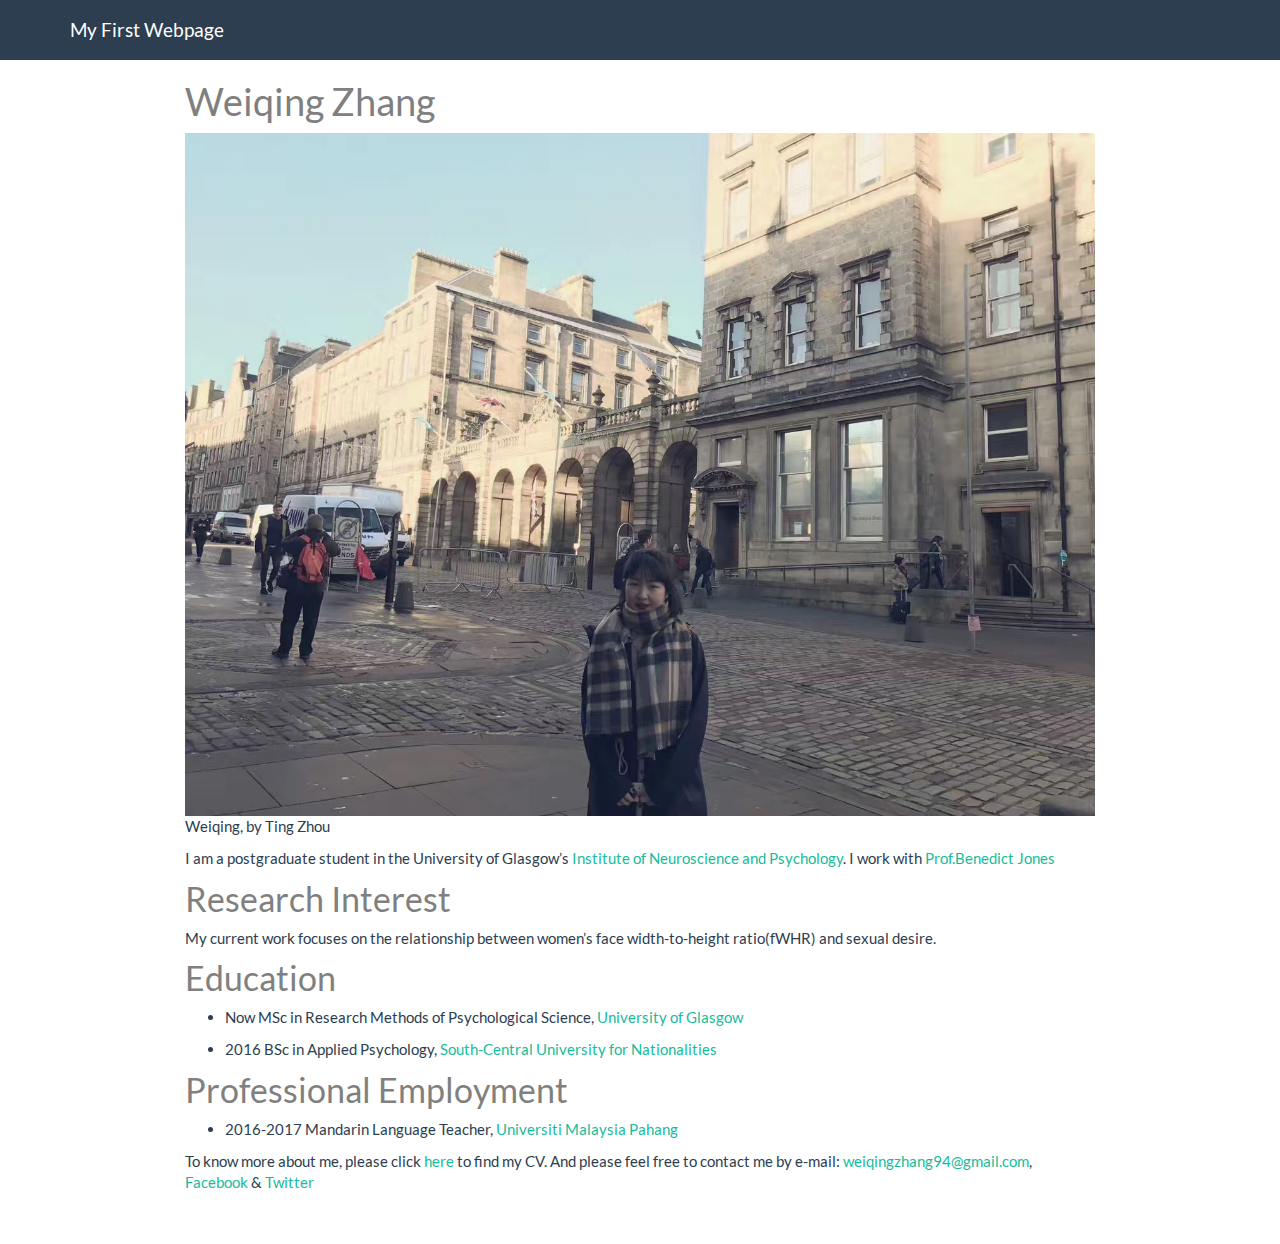
<file: docs/index.html>
<!DOCTYPE html>

<html xmlns="http://www.w3.org/1999/xhtml">

<head>

<meta charset="utf-8" />
<meta http-equiv="Content-Type" content="text/html; charset=utf-8" />
<meta name="generator" content="pandoc" />




<title>Weiqing Zhang</title>

<script src="site_libs/jquery-1.11.3/jquery.min.js"></script>
<meta name="viewport" content="width=device-width, initial-scale=1" />
<link href="site_libs/bootstrap-3.3.5/css/flatly.min.css" rel="stylesheet" />
<script src="site_libs/bootstrap-3.3.5/js/bootstrap.min.js"></script>
<script src="site_libs/bootstrap-3.3.5/shim/html5shiv.min.js"></script>
<script src="site_libs/bootstrap-3.3.5/shim/respond.min.js"></script>
<script src="site_libs/navigation-1.1/tabsets.js"></script>
<link href="site_libs/highlightjs-1.1/default.css" rel="stylesheet" />
<script src="site_libs/highlightjs-1.1/highlight.js"></script>

<style type="text/css">code{white-space: pre;}</style>
<style type="text/css">
  pre:not([class]) {
    background-color: white;
  }
</style>
<script type="text/javascript">
if (window.hljs && document.readyState && document.readyState === "complete") {
   window.setTimeout(function() {
      hljs.initHighlighting();
   }, 0);
}
</script>



<style type="text/css">
h1 {
  font-size: 34px;
}
h1.title {
  font-size: 38px;
}
h2 {
  font-size: 30px;
}
h3 {
  font-size: 24px;
}
h4 {
  font-size: 18px;
}
h5 {
  font-size: 16px;
}
h6 {
  font-size: 12px;
}
.table th:not([align]) {
  text-align: left;
}
</style>

<link rel="stylesheet" href="style.css" type="text/css" />

</head>

<body>

<style type = "text/css">
.main-container {
  max-width: 940px;
  margin-left: auto;
  margin-right: auto;
}
code {
  color: inherit;
  background-color: rgba(0, 0, 0, 0.04);
}
img {
  max-width:100%;
  height: auto;
}
.tabbed-pane {
  padding-top: 12px;
}
button.code-folding-btn:focus {
  outline: none;
}
</style>


<style type="text/css">
/* padding for bootstrap navbar */
body {
  padding-top: 60px;
  padding-bottom: 40px;
}
/* offset scroll position for anchor links (for fixed navbar)  */
.section h1 {
  padding-top: 65px;
  margin-top: -65px;
}

.section h2 {
  padding-top: 65px;
  margin-top: -65px;
}
.section h3 {
  padding-top: 65px;
  margin-top: -65px;
}
.section h4 {
  padding-top: 65px;
  margin-top: -65px;
}
.section h5 {
  padding-top: 65px;
  margin-top: -65px;
}
.section h6 {
  padding-top: 65px;
  margin-top: -65px;
}
</style>

<script>
// manage active state of menu based on current page
$(document).ready(function () {
  // active menu anchor
  href = window.location.pathname
  href = href.substr(href.lastIndexOf('/') + 1)
  if (href === "")
    href = "index.html";
  var menuAnchor = $('a[href="' + href + '"]');

  // mark it active
  menuAnchor.parent().addClass('active');

  // if it's got a parent navbar menu mark it active as well
  menuAnchor.closest('li.dropdown').addClass('active');
});
</script>


<div class="container-fluid main-container">

<!-- tabsets -->
<script>
$(document).ready(function () {
  window.buildTabsets("TOC");
});
</script>

<!-- code folding -->






<div class="navbar navbar-default  navbar-fixed-top" role="navigation">
  <div class="container">
    <div class="navbar-header">
      <button type="button" class="navbar-toggle collapsed" data-toggle="collapse" data-target="#navbar">
        <span class="icon-bar"></span>
        <span class="icon-bar"></span>
        <span class="icon-bar"></span>
      </button>
      <a class="navbar-brand" href="index.html">My First Webpage</a>
    </div>
    <div id="navbar" class="navbar-collapse collapse">
      <ul class="nav navbar-nav">
        
      </ul>
      <ul class="nav navbar-nav navbar-right">
        
      </ul>
    </div><!--/.nav-collapse -->
  </div><!--/.container -->
</div><!--/.navbar -->

<div class="fluid-row" id="header">



<h1 class="title toc-ignore">Weiqing Zhang</h1>

</div>


<div class="figure">
<img src="images/Weiqing.jpg" alt="Weiqing, by Ting Zhou" />
<p class="caption">Weiqing, by Ting Zhou</p>
</div>
<p>I am a postgraduate student in the University of Glasgow’s <a href="http://www.gla.ac.uk/researchinstitutes/neurosciencepsychology/">Institute of Neuroscience and Psychology</a>. I work with <a href="https://www.gla.ac.uk/researchinstitutes/neurosciencepsychology/staff/benjones/">Prof.Benedict Jones</a></p>
<div id="research-interest" class="section level1">
<h1>Research Interest</h1>
<p>My current work focuses on the relationship between women’s face width-to-height ratio(fWHR) and sexual desire.</p>
</div>
<div id="education" class="section level1">
<h1>Education</h1>
<ul>
<li><p>Now MSc in Research Methods of Psychological Science, <a href="https://www.gla.ac.uk/">University of Glasgow</a></p></li>
<li><p>2016 BSc in Applied Psychology, <a href="http://www.scuec.edu.cn/">South-Central University for Nationalities</a></p></li>
</ul>
</div>
<div id="professional-employment" class="section level1">
<h1>Professional Employment</h1>
<ul>
<li>2016-2017 Mandarin Language Teacher, <a href="http://ump.edu.my/">Universiti Malaysia Pahang</a></li>
</ul>
<p>To know more about me, please click <a href="CV%20link/Weiqing&#39;s%20CV.pdf">here</a> to find my CV. And please feel free to contact me by e-mail: <a href="mailto:weiqingzhang94@gmail.com">weiqingzhang94@gmail.com</a>, <a href="https://www.facebook.com/profile.php?id=100014208123494">Facebook</a> &amp; <a href="https://twitter.com/weiqingzhang94">Twitter</a></p>
</div>




</div>

<script>

// add bootstrap table styles to pandoc tables
function bootstrapStylePandocTables() {
  $('tr.header').parent('thead').parent('table').addClass('table table-condensed');
}
$(document).ready(function () {
  bootstrapStylePandocTables();
});


</script>

<!-- dynamically load mathjax for compatibility with self-contained -->
<script>
  (function () {
    var script = document.createElement("script");
    script.type = "text/javascript";
    script.src  = "https://mathjax.rstudio.com/latest/MathJax.js?config=TeX-AMS-MML_HTMLorMML";
    document.getElementsByTagName("head")[0].appendChild(script);
  })();
</script>

</body>
</html>
</file>
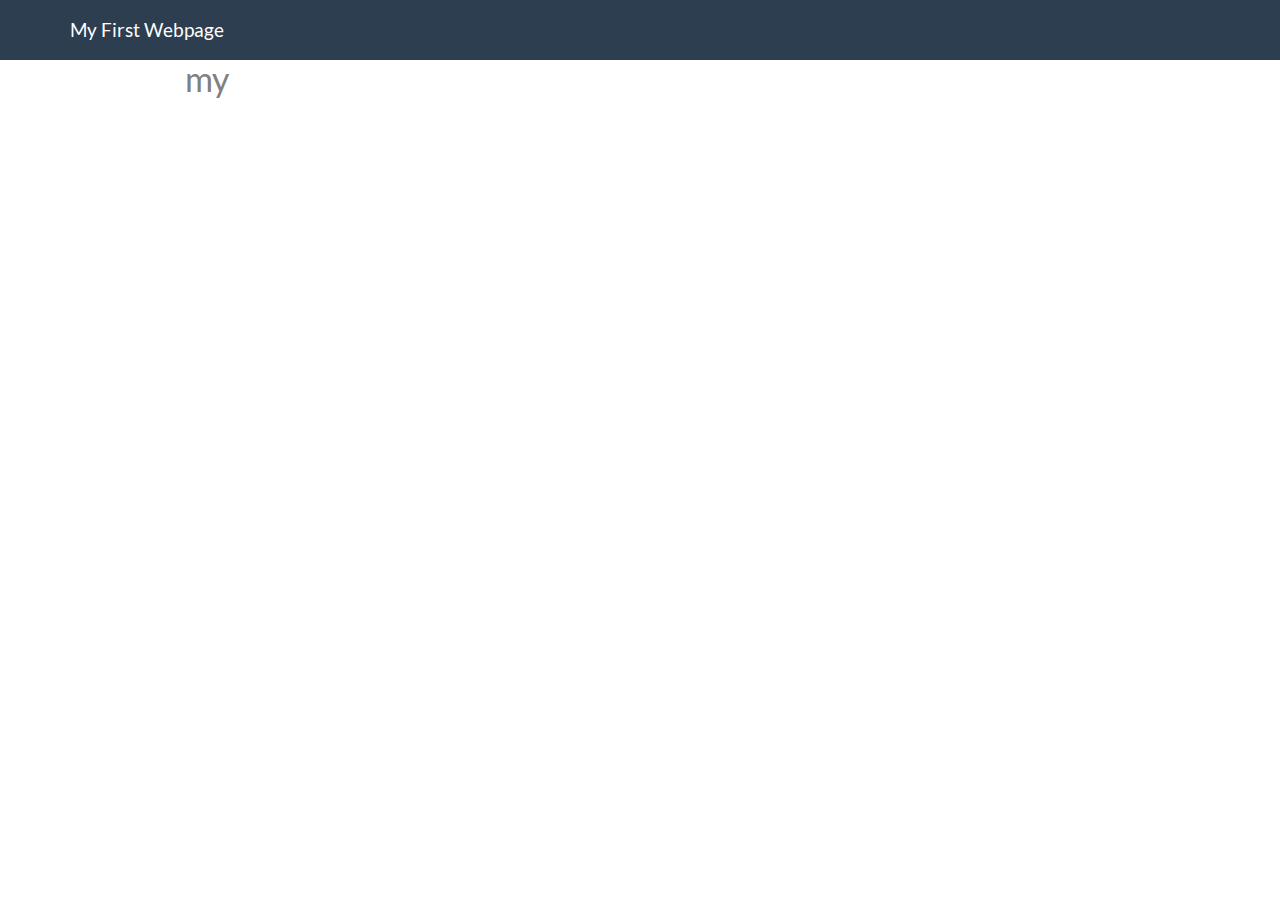
<file: docs/README.html>
<!DOCTYPE html>

<html xmlns="http://www.w3.org/1999/xhtml">

<head>

<meta charset="utf-8" />
<meta http-equiv="Content-Type" content="text/html; charset=utf-8" />
<meta name="generator" content="pandoc" />




<title></title>

<script src="site_libs/jquery-1.11.3/jquery.min.js"></script>
<meta name="viewport" content="width=device-width, initial-scale=1" />
<link href="site_libs/bootstrap-3.3.5/css/flatly.min.css" rel="stylesheet" />
<script src="site_libs/bootstrap-3.3.5/js/bootstrap.min.js"></script>
<script src="site_libs/bootstrap-3.3.5/shim/html5shiv.min.js"></script>
<script src="site_libs/bootstrap-3.3.5/shim/respond.min.js"></script>
<script src="site_libs/navigation-1.1/tabsets.js"></script>
<link href="site_libs/highlightjs-1.1/default.css" rel="stylesheet" />
<script src="site_libs/highlightjs-1.1/highlight.js"></script>

<style type="text/css">code{white-space: pre;}</style>
<style type="text/css">
  pre:not([class]) {
    background-color: white;
  }
</style>
<script type="text/javascript">
if (window.hljs && document.readyState && document.readyState === "complete") {
   window.setTimeout(function() {
      hljs.initHighlighting();
   }, 0);
}
</script>



<style type="text/css">
h1 {
  font-size: 34px;
}
h1.title {
  font-size: 38px;
}
h2 {
  font-size: 30px;
}
h3 {
  font-size: 24px;
}
h4 {
  font-size: 18px;
}
h5 {
  font-size: 16px;
}
h6 {
  font-size: 12px;
}
.table th:not([align]) {
  text-align: left;
}
</style>

<link rel="stylesheet" href="style.css" type="text/css" />

</head>

<body>

<style type = "text/css">
.main-container {
  max-width: 940px;
  margin-left: auto;
  margin-right: auto;
}
code {
  color: inherit;
  background-color: rgba(0, 0, 0, 0.04);
}
img {
  max-width:100%;
  height: auto;
}
.tabbed-pane {
  padding-top: 12px;
}
button.code-folding-btn:focus {
  outline: none;
}
</style>


<style type="text/css">
/* padding for bootstrap navbar */
body {
  padding-top: 60px;
  padding-bottom: 40px;
}
/* offset scroll position for anchor links (for fixed navbar)  */
.section h1 {
  padding-top: 65px;
  margin-top: -65px;
}

.section h2 {
  padding-top: 65px;
  margin-top: -65px;
}
.section h3 {
  padding-top: 65px;
  margin-top: -65px;
}
.section h4 {
  padding-top: 65px;
  margin-top: -65px;
}
.section h5 {
  padding-top: 65px;
  margin-top: -65px;
}
.section h6 {
  padding-top: 65px;
  margin-top: -65px;
}
</style>

<script>
// manage active state of menu based on current page
$(document).ready(function () {
  // active menu anchor
  href = window.location.pathname
  href = href.substr(href.lastIndexOf('/') + 1)
  if (href === "")
    href = "index.html";
  var menuAnchor = $('a[href="' + href + '"]');

  // mark it active
  menuAnchor.parent().addClass('active');

  // if it's got a parent navbar menu mark it active as well
  menuAnchor.closest('li.dropdown').addClass('active');
});
</script>


<div class="container-fluid main-container">

<!-- tabsets -->
<script>
$(document).ready(function () {
  window.buildTabsets("TOC");
});
</script>

<!-- code folding -->






<div class="navbar navbar-default  navbar-fixed-top" role="navigation">
  <div class="container">
    <div class="navbar-header">
      <button type="button" class="navbar-toggle collapsed" data-toggle="collapse" data-target="#navbar">
        <span class="icon-bar"></span>
        <span class="icon-bar"></span>
        <span class="icon-bar"></span>
      </button>
      <a class="navbar-brand" href="index.html">My First Webpage</a>
    </div>
    <div id="navbar" class="navbar-collapse collapse">
      <ul class="nav navbar-nav">
        
      </ul>
      <ul class="nav navbar-nav navbar-right">
        
      </ul>
    </div><!--/.nav-collapse -->
  </div><!--/.container -->
</div><!--/.navbar -->

<div class="fluid-row" id="header">




</div>


<div id="my" class="section level1">
<h1>my</h1>
</div>




</div>

<script>

// add bootstrap table styles to pandoc tables
function bootstrapStylePandocTables() {
  $('tr.header').parent('thead').parent('table').addClass('table table-condensed');
}
$(document).ready(function () {
  bootstrapStylePandocTables();
});


</script>

<!-- dynamically load mathjax for compatibility with self-contained -->
<script>
  (function () {
    var script = document.createElement("script");
    script.type = "text/javascript";
    script.src  = "https://mathjax.rstudio.com/latest/MathJax.js?config=TeX-AMS-MML_HTMLorMML";
    document.getElementsByTagName("head")[0].appendChild(script);
  })();
</script>

</body>
</html>
</file>
<file: docs/site_libs/highlightjs-1.1/default.css>
pre .operator,
pre .paren {
 color: rgb(104, 118, 135)
}

pre .literal {
 color: #990073
}

pre .number {
 color: #099;
}

pre .comment {
 color: #998;
 font-style: italic
}

pre .keyword {
 color: #900;
 font-weight: bold
}

pre .identifier {
 color: rgb(0, 0, 0);
}

pre .string {
 color: #d14;
}
</file>
<file: docs/style.css>
h1 {
  text-align: left;
  font: "arial";
  color: grey ;
}
</file>
<file: docs/site_libs/bootstrap-3.3.5/css/flatly.min.css>
@font-face {
  font-family: 'Lato';
  font-style: normal;
  font-weight: 400;
  src: url(fonts/Lato.ttf) format('truetype');
}
@font-face {
  font-family: 'Lato';
  font-style: normal;
  font-weight: 700;
  src: url(fonts/LatoBold.ttf) format('truetype');
}
@font-face {
  font-family: 'Lato';
  font-style: italic;
  font-weight: 400;
  src: url(fonts/LatoItalic.ttf) format('truetype');
}

/*!
 * bootswatch v3.3.6
 * Homepage: http://bootswatch.com
 * Copyright 2012-2015 Thomas Park
 * Licensed under MIT
 * Based on Bootstrap
*//*!
 * Bootstrap v3.3.6 (http://getbootstrap.com)
 * Copyright 2011-2015 Twitter, Inc.
 * Licensed under MIT (https://github.com/twbs/bootstrap/blob/master/LICENSE)
 *//*! normalize.css v3.0.3 | MIT License | github.com/necolas/normalize.css */html{font-family:sans-serif;-ms-text-size-adjust:100%;-webkit-text-size-adjust:100%}body{margin:0}article,aside,details,figcaption,figure,footer,header,hgroup,main,menu,nav,section,summary{display:block}audio,canvas,progress,video{display:inline-block;vertical-align:baseline}audio:not([controls]){display:none;height:0}[hidden],template{display:none}a{background-color:transparent}a:active,a:hover{outline:0}abbr[title]{border-bottom:1px dotted}b,strong{font-weight:bold}dfn{font-style:italic}h1{font-size:2em;margin:0.67em 0}mark{background:#ff0;color:#000}small{font-size:80%}sub,sup{font-size:75%;line-height:0;position:relative;vertical-align:baseline}sup{top:-0.5em}sub{bottom:-0.25em}img{border:0}svg:not(:root){overflow:hidden}figure{margin:1em 40px}hr{-webkit-box-sizing:content-box;-moz-box-sizing:content-box;box-sizing:content-box;height:0}pre{overflow:auto}code,kbd,pre,samp{font-family:monospace, monospace;font-size:1em}button,input,optgroup,select,textarea{color:inherit;font:inherit;margin:0}button{overflow:visible}button,select{text-transform:none}button,html input[type="button"],input[type="reset"],input[type="submit"]{-webkit-appearance:button;cursor:pointer}button[disabled],html input[disabled]{cursor:default}button::-moz-focus-inner,input::-moz-focus-inner{border:0;padding:0}input{line-height:normal}input[type="checkbox"],input[type="radio"]{-webkit-box-sizing:border-box;-moz-box-sizing:border-box;box-sizing:border-box;padding:0}input[type="number"]::-webkit-inner-spin-button,input[type="number"]::-webkit-outer-spin-button{height:auto}input[type="search"]{-webkit-appearance:textfield;-webkit-box-sizing:content-box;-moz-box-sizing:content-box;box-sizing:content-box}input[type="search"]::-webkit-search-cancel-button,input[type="search"]::-webkit-search-decoration{-webkit-appearance:none}fieldset{border:1px solid #c0c0c0;margin:0 2px;padding:0.35em 0.625em 0.75em}legend{border:0;padding:0}textarea{overflow:auto}optgroup{font-weight:bold}table{border-collapse:collapse;border-spacing:0}td,th{padding:0}/*! Source: https://github.com/h5bp/html5-boilerplate/blob/master/src/css/main.css */@media print{*,*:before,*:after{background:transparent !important;color:#000 !important;-webkit-box-shadow:none !important;box-shadow:none !important;text-shadow:none !important}a,a:visited{text-decoration:underline}a[href]:after{content:" (" attr(href) ")"}abbr[title]:after{content:" (" attr(title) ")"}a[href^="#"]:after,a[href^="javascript:"]:after{content:""}pre,blockquote{border:1px solid #999;page-break-inside:avoid}thead{display:table-header-group}tr,img{page-break-inside:avoid}img{max-width:100% !important}p,h2,h3{orphans:3;widows:3}h2,h3{page-break-after:avoid}.navbar{display:none}.btn>.caret,.dropup>.btn>.caret{border-top-color:#000 !important}.label{border:1px solid #000}.table{border-collapse:collapse !important}.table td,.table th{background-color:#fff !important}.table-bordered th,.table-bordered td{border:1px solid #ddd !important}}@font-face{font-family:'Glyphicons Halflings';src:url('../fonts/glyphicons-halflings-regular.eot');src:url('../fonts/glyphicons-halflings-regular.eot?#iefix') format('embedded-opentype'),url('../fonts/glyphicons-halflings-regular.woff') format('woff'),url('../fonts/glyphicons-halflings-regular.ttf') format('truetype'),url('../fonts/glyphicons-halflings-regular.svg#glyphicons_halflingsregular') format('svg')}.glyphicon{position:relative;top:1px;display:inline-block;font-family:'Glyphicons Halflings';font-style:normal;font-weight:normal;line-height:1;-webkit-font-smoothing:antialiased;-moz-osx-font-smoothing:grayscale}.glyphicon-asterisk:before{content:"\002a"}.glyphicon-plus:before{content:"\002b"}.glyphicon-euro:before,.glyphicon-eur:before{content:"\20ac"}.glyphicon-minus:before{content:"\2212"}.glyphicon-cloud:before{content:"\2601"}.glyphicon-envelope:before{content:"\2709"}.glyphicon-pencil:before{content:"\270f"}.glyphicon-glass:before{content:"\e001"}.glyphicon-music:before{content:"\e002"}.glyphicon-search:before{content:"\e003"}.glyphicon-heart:before{content:"\e005"}.glyphicon-star:before{content:"\e006"}.glyphicon-star-empty:before{content:"\e007"}.glyphicon-user:before{content:"\e008"}.glyphicon-film:before{content:"\e009"}.glyphicon-th-large:before{content:"\e010"}.glyphicon-th:before{content:"\e011"}.glyphicon-th-list:before{content:"\e012"}.glyphicon-ok:before{content:"\e013"}.glyphicon-remove:before{content:"\e014"}.glyphicon-zoom-in:before{content:"\e015"}.glyphicon-zoom-out:before{content:"\e016"}.glyphicon-off:before{content:"\e017"}.glyphicon-signal:before{content:"\e018"}.glyphicon-cog:before{content:"\e019"}.glyphicon-trash:before{content:"\e020"}.glyphicon-home:before{content:"\e021"}.glyphicon-file:before{content:"\e022"}.glyphicon-time:before{content:"\e023"}.glyphicon-road:before{content:"\e024"}.glyphicon-download-alt:before{content:"\e025"}.glyphicon-download:before{content:"\e026"}.glyphicon-upload:before{content:"\e027"}.glyphicon-inbox:before{content:"\e028"}.glyphicon-play-circle:before{content:"\e029"}.glyphicon-repeat:before{content:"\e030"}.glyphicon-refresh:before{content:"\e031"}.glyphicon-list-alt:before{content:"\e032"}.glyphicon-lock:before{content:"\e033"}.glyphicon-flag:before{content:"\e034"}.glyphicon-headphones:before{content:"\e035"}.glyphicon-volume-off:before{content:"\e036"}.glyphicon-volume-down:before{content:"\e037"}.glyphicon-volume-up:before{content:"\e038"}.glyphicon-qrcode:before{content:"\e039"}.glyphicon-barcode:before{content:"\e040"}.glyphicon-tag:before{content:"\e041"}.glyphicon-tags:before{content:"\e042"}.glyphicon-book:before{content:"\e043"}.glyphicon-bookmark:before{content:"\e044"}.glyphicon-print:before{content:"\e045"}.glyphicon-camera:before{content:"\e046"}.glyphicon-font:before{content:"\e047"}.glyphicon-bold:before{content:"\e048"}.glyphicon-italic:before{content:"\e049"}.glyphicon-text-height:before{content:"\e050"}.glyphicon-text-width:before{content:"\e051"}.glyphicon-align-left:before{content:"\e052"}.glyphicon-align-center:before{content:"\e053"}.glyphicon-align-right:before{content:"\e054"}.glyphicon-align-justify:before{content:"\e055"}.glyphicon-list:before{content:"\e056"}.glyphicon-indent-left:before{content:"\e057"}.glyphicon-indent-right:before{content:"\e058"}.glyphicon-facetime-video:before{content:"\e059"}.glyphicon-picture:before{content:"\e060"}.glyphicon-map-marker:before{content:"\e062"}.glyphicon-adjust:before{content:"\e063"}.glyphicon-tint:before{content:"\e064"}.glyphicon-edit:before{content:"\e065"}.glyphicon-share:before{content:"\e066"}.glyphicon-check:before{content:"\e067"}.glyphicon-move:before{content:"\e068"}.glyphicon-step-backward:before{content:"\e069"}.glyphicon-fast-backward:before{content:"\e070"}.glyphicon-backward:before{content:"\e071"}.glyphicon-play:before{content:"\e072"}.glyphicon-pause:before{content:"\e073"}.glyphicon-stop:before{content:"\e074"}.glyphicon-forward:before{content:"\e075"}.glyphicon-fast-forward:before{content:"\e076"}.glyphicon-step-forward:before{content:"\e077"}.glyphicon-eject:before{content:"\e078"}.glyphicon-chevron-left:before{content:"\e079"}.glyphicon-chevron-right:before{content:"\e080"}.glyphicon-plus-sign:before{content:"\e081"}.glyphicon-minus-sign:before{content:"\e082"}.glyphicon-remove-sign:before{content:"\e083"}.glyphicon-ok-sign:before{content:"\e084"}.glyphicon-question-sign:before{content:"\e085"}.glyphicon-info-sign:before{content:"\e086"}.glyphicon-screenshot:before{content:"\e087"}.glyphicon-remove-circle:before{content:"\e088"}.glyphicon-ok-circle:before{content:"\e089"}.glyphicon-ban-circle:before{content:"\e090"}.glyphicon-arrow-left:before{content:"\e091"}.glyphicon-arrow-right:before{content:"\e092"}.glyphicon-arrow-up:before{content:"\e093"}.glyphicon-arrow-down:before{content:"\e094"}.glyphicon-share-alt:before{content:"\e095"}.glyphicon-resize-full:before{content:"\e096"}.glyphicon-resize-small:before{content:"\e097"}.glyphicon-exclamation-sign:before{content:"\e101"}.glyphicon-gift:before{content:"\e102"}.glyphicon-leaf:before{content:"\e103"}.glyphicon-fire:before{content:"\e104"}.glyphicon-eye-open:before{content:"\e105"}.glyphicon-eye-close:before{content:"\e106"}.glyphicon-warning-sign:before{content:"\e107"}.glyphicon-plane:before{content:"\e108"}.glyphicon-calendar:before{content:"\e109"}.glyphicon-random:before{content:"\e110"}.glyphicon-comment:before{content:"\e111"}.glyphicon-magnet:before{content:"\e112"}.glyphicon-chevron-up:before{content:"\e113"}.glyphicon-chevron-down:before{content:"\e114"}.glyphicon-retweet:before{content:"\e115"}.glyphicon-shopping-cart:before{content:"\e116"}.glyphicon-folder-close:before{content:"\e117"}.glyphicon-folder-open:before{content:"\e118"}.glyphicon-resize-vertical:before{content:"\e119"}.glyphicon-resize-horizontal:before{content:"\e120"}.glyphicon-hdd:before{content:"\e121"}.glyphicon-bullhorn:before{content:"\e122"}.glyphicon-bell:before{content:"\e123"}.glyphicon-certificate:before{content:"\e124"}.glyphicon-thumbs-up:before{content:"\e125"}.glyphicon-thumbs-down:before{content:"\e126"}.glyphicon-hand-right:before{content:"\e127"}.glyphicon-hand-left:before{content:"\e128"}.glyphicon-hand-up:before{content:"\e129"}.glyphicon-hand-down:before{content:"\e130"}.glyphicon-circle-arrow-right:before{content:"\e131"}.glyphicon-circle-arrow-left:before{content:"\e132"}.glyphicon-circle-arrow-up:before{content:"\e133"}.glyphicon-circle-arrow-down:before{content:"\e134"}.glyphicon-globe:before{content:"\e135"}.glyphicon-wrench:before{content:"\e136"}.glyphicon-tasks:before{content:"\e137"}.glyphicon-filter:before{content:"\e138"}.glyphicon-briefcase:before{content:"\e139"}.glyphicon-fullscreen:before{content:"\e140"}.glyphicon-dashboard:before{content:"\e141"}.glyphicon-paperclip:before{content:"\e142"}.glyphicon-heart-empty:before{content:"\e143"}.glyphicon-link:before{content:"\e144"}.glyphicon-phone:before{content:"\e145"}.glyphicon-pushpin:before{content:"\e146"}.glyphicon-usd:before{content:"\e148"}.glyphicon-gbp:before{content:"\e149"}.glyphicon-sort:before{content:"\e150"}.glyphicon-sort-by-alphabet:before{content:"\e151"}.glyphicon-sort-by-alphabet-alt:before{content:"\e152"}.glyphicon-sort-by-order:before{content:"\e153"}.glyphicon-sort-by-order-alt:before{content:"\e154"}.glyphicon-sort-by-attributes:before{content:"\e155"}.glyphicon-sort-by-attributes-alt:before{content:"\e156"}.glyphicon-unchecked:before{content:"\e157"}.glyphicon-expand:before{content:"\e158"}.glyphicon-collapse-down:before{content:"\e159"}.glyphicon-collapse-up:before{content:"\e160"}.glyphicon-log-in:before{content:"\e161"}.glyphicon-flash:before{content:"\e162"}.glyphicon-log-out:before{content:"\e163"}.glyphicon-new-window:before{content:"\e164"}.glyphicon-record:before{content:"\e165"}.glyphicon-save:before{content:"\e166"}.glyphicon-open:before{content:"\e167"}.glyphicon-saved:before{content:"\e168"}.glyphicon-import:before{content:"\e169"}.glyphicon-export:before{content:"\e170"}.glyphicon-send:before{content:"\e171"}.glyphicon-floppy-disk:before{content:"\e172"}.glyphicon-floppy-saved:before{content:"\e173"}.glyphicon-floppy-remove:before{content:"\e174"}.glyphicon-floppy-save:before{content:"\e175"}.glyphicon-floppy-open:before{content:"\e176"}.glyphicon-credit-card:before{content:"\e177"}.glyphicon-transfer:before{content:"\e178"}.glyphicon-cutlery:before{content:"\e179"}.glyphicon-header:before{content:"\e180"}.glyphicon-compressed:before{content:"\e181"}.glyphicon-earphone:before{content:"\e182"}.glyphicon-phone-alt:before{content:"\e183"}.glyphicon-tower:before{content:"\e184"}.glyphicon-stats:before{content:"\e185"}.glyphicon-sd-video:before{content:"\e186"}.glyphicon-hd-video:before{content:"\e187"}.glyphicon-subtitles:before{content:"\e188"}.glyphicon-sound-stereo:before{content:"\e189"}.glyphicon-sound-dolby:before{content:"\e190"}.glyphicon-sound-5-1:before{content:"\e191"}.glyphicon-sound-6-1:before{content:"\e192"}.glyphicon-sound-7-1:before{content:"\e193"}.glyphicon-copyright-mark:before{content:"\e194"}.glyphicon-registration-mark:before{content:"\e195"}.glyphicon-cloud-download:before{content:"\e197"}.glyphicon-cloud-upload:before{content:"\e198"}.glyphicon-tree-conifer:before{content:"\e199"}.glyphicon-tree-deciduous:before{content:"\e200"}.glyphicon-cd:before{content:"\e201"}.glyphicon-save-file:before{content:"\e202"}.glyphicon-open-file:before{content:"\e203"}.glyphicon-level-up:before{content:"\e204"}.glyphicon-copy:before{content:"\e205"}.glyphicon-paste:before{content:"\e206"}.glyphicon-alert:before{content:"\e209"}.glyphicon-equalizer:before{content:"\e210"}.glyphicon-king:before{content:"\e211"}.glyphicon-queen:before{content:"\e212"}.glyphicon-pawn:before{content:"\e213"}.glyphicon-bishop:before{content:"\e214"}.glyphicon-knight:before{content:"\e215"}.glyphicon-baby-formula:before{content:"\e216"}.glyphicon-tent:before{content:"\26fa"}.glyphicon-blackboard:before{content:"\e218"}.glyphicon-bed:before{content:"\e219"}.glyphicon-apple:before{content:"\f8ff"}.glyphicon-erase:before{content:"\e221"}.glyphicon-hourglass:before{content:"\231b"}.glyphicon-lamp:before{content:"\e223"}.glyphicon-duplicate:before{content:"\e224"}.glyphicon-piggy-bank:before{content:"\e225"}.glyphicon-scissors:before{content:"\e226"}.glyphicon-bitcoin:before{content:"\e227"}.glyphicon-btc:before{content:"\e227"}.glyphicon-xbt:before{content:"\e227"}.glyphicon-yen:before{content:"\00a5"}.glyphicon-jpy:before{content:"\00a5"}.glyphicon-ruble:before{content:"\20bd"}.glyphicon-rub:before{content:"\20bd"}.glyphicon-scale:before{content:"\e230"}.glyphicon-ice-lolly:before{content:"\e231"}.glyphicon-ice-lolly-tasted:before{content:"\e232"}.glyphicon-education:before{content:"\e233"}.glyphicon-option-horizontal:before{content:"\e234"}.glyphicon-option-vertical:before{content:"\e235"}.glyphicon-menu-hamburger:before{content:"\e236"}.glyphicon-modal-window:before{content:"\e237"}.glyphicon-oil:before{content:"\e238"}.glyphicon-grain:before{content:"\e239"}.glyphicon-sunglasses:before{content:"\e240"}.glyphicon-text-size:before{content:"\e241"}.glyphicon-text-color:before{content:"\e242"}.glyphicon-text-background:before{content:"\e243"}.glyphicon-object-align-top:before{content:"\e244"}.glyphicon-object-align-bottom:before{content:"\e245"}.glyphicon-object-align-horizontal:before{content:"\e246"}.glyphicon-object-align-left:before{content:"\e247"}.glyphicon-object-align-vertical:before{content:"\e248"}.glyphicon-object-align-right:before{content:"\e249"}.glyphicon-triangle-right:before{content:"\e250"}.glyphicon-triangle-left:before{content:"\e251"}.glyphicon-triangle-bottom:before{content:"\e252"}.glyphicon-triangle-top:before{content:"\e253"}.glyphicon-console:before{content:"\e254"}.glyphicon-superscript:before{content:"\e255"}.glyphicon-subscript:before{content:"\e256"}.glyphicon-menu-left:before{content:"\e257"}.glyphicon-menu-right:before{content:"\e258"}.glyphicon-menu-down:before{content:"\e259"}.glyphicon-menu-up:before{content:"\e260"}*{-webkit-box-sizing:border-box;-moz-box-sizing:border-box;box-sizing:border-box}*:before,*:after{-webkit-box-sizing:border-box;-moz-box-sizing:border-box;box-sizing:border-box}html{font-size:10px;-webkit-tap-highlight-color:rgba(0,0,0,0)}body{font-family:"Lato","Helvetica Neue",Helvetica,Arial,sans-serif;font-size:15px;line-height:1.42857143;color:#2c3e50;background-color:#ffffff}input,button,select,textarea{font-family:inherit;font-size:inherit;line-height:inherit}a{color:#18bc9c;text-decoration:none}a:hover,a:focus{color:#18bc9c;text-decoration:underline}a:focus{outline:thin dotted;outline:5px auto -webkit-focus-ring-color;outline-offset:-2px}figure{margin:0}img{vertical-align:middle}.img-responsive,.thumbnail>img,.thumbnail a>img,.carousel-inner>.item>img,.carousel-inner>.item>a>img{display:block;max-width:100%;height:auto}.img-rounded{border-radius:6px}.img-thumbnail{padding:4px;line-height:1.42857143;background-color:#ffffff;border:1px solid #ecf0f1;border-radius:4px;-webkit-transition:all .2s ease-in-out;-o-transition:all .2s ease-in-out;transition:all .2s ease-in-out;display:inline-block;max-width:100%;height:auto}.img-circle{border-radius:50%}hr{margin-top:21px;margin-bottom:21px;border:0;border-top:1px solid #ecf0f1}.sr-only{position:absolute;width:1px;height:1px;margin:-1px;padding:0;overflow:hidden;clip:rect(0, 0, 0, 0);border:0}.sr-only-focusable:active,.sr-only-focusable:focus{position:static;width:auto;height:auto;margin:0;overflow:visible;clip:auto}[role="button"]{cursor:pointer}h1,h2,h3,h4,h5,h6,.h1,.h2,.h3,.h4,.h5,.h6{font-family:"Lato","Helvetica Neue",Helvetica,Arial,sans-serif;font-weight:400;line-height:1.1;color:inherit}h1 small,h2 small,h3 small,h4 small,h5 small,h6 small,.h1 small,.h2 small,.h3 small,.h4 small,.h5 small,.h6 small,h1 .small,h2 .small,h3 .small,h4 .small,h5 .small,h6 .small,.h1 .small,.h2 .small,.h3 .small,.h4 .small,.h5 .small,.h6 .small{font-weight:normal;line-height:1;color:#b4bcc2}h1,.h1,h2,.h2,h3,.h3{margin-top:21px;margin-bottom:10.5px}h1 small,.h1 small,h2 small,.h2 small,h3 small,.h3 small,h1 .small,.h1 .small,h2 .small,.h2 .small,h3 .small,.h3 .small{font-size:65%}h4,.h4,h5,.h5,h6,.h6{margin-top:10.5px;margin-bottom:10.5px}h4 small,.h4 small,h5 small,.h5 small,h6 small,.h6 small,h4 .small,.h4 .small,h5 .small,.h5 .small,h6 .small,.h6 .small{font-size:75%}h1,.h1{font-size:39px}h2,.h2{font-size:32px}h3,.h3{font-size:26px}h4,.h4{font-size:19px}h5,.h5{font-size:15px}h6,.h6{font-size:13px}p{margin:0 0 10.5px}.lead{margin-bottom:21px;font-size:17px;font-weight:300;line-height:1.4}@media (min-width:768px){.lead{font-size:22.5px}}small,.small{font-size:86%}mark,.mark{background-color:#f39c12;padding:.2em}.text-left{text-align:left}.text-right{text-align:right}.text-center{text-align:center}.text-justify{text-align:justify}.text-nowrap{white-space:nowrap}.text-lowercase{text-transform:lowercase}.text-uppercase{text-transform:uppercase}.text-capitalize{text-transform:capitalize}.text-muted{color:#b4bcc2}.text-primary{color:#2c3e50}a.text-primary:hover,a.text-primary:focus{color:#1a242f}.text-success{color:#ffffff}a.text-success:hover,a.text-success:focus{color:#e6e6e6}.text-info{color:#ffffff}a.text-info:hover,a.text-info:focus{color:#e6e6e6}.text-warning{color:#ffffff}a.text-warning:hover,a.text-warning:focus{color:#e6e6e6}.text-danger{color:#ffffff}a.text-danger:hover,a.text-danger:focus{color:#e6e6e6}.bg-primary{color:#fff;background-color:#2c3e50}a.bg-primary:hover,a.bg-primary:focus{background-color:#1a242f}.bg-success{background-color:#18bc9c}a.bg-success:hover,a.bg-success:focus{background-color:#128f76}.bg-info{background-color:#3498db}a.bg-info:hover,a.bg-info:focus{background-color:#217dbb}.bg-warning{background-color:#f39c12}a.bg-warning:hover,a.bg-warning:focus{background-color:#c87f0a}.bg-danger{background-color:#e74c3c}a.bg-danger:hover,a.bg-danger:focus{background-color:#d62c1a}.page-header{padding-bottom:9.5px;margin:42px 0 21px;border-bottom:1px solid transparent}ul,ol{margin-top:0;margin-bottom:10.5px}ul ul,ol ul,ul ol,ol ol{margin-bottom:0}.list-unstyled{padding-left:0;list-style:none}.list-inline{padding-left:0;list-style:none;margin-left:-5px}.list-inline>li{display:inline-block;padding-left:5px;padding-right:5px}dl{margin-top:0;margin-bottom:21px}dt,dd{line-height:1.42857143}dt{font-weight:bold}dd{margin-left:0}@media (min-width:768px){.dl-horizontal dt{float:left;width:160px;clear:left;text-align:right;overflow:hidden;text-overflow:ellipsis;white-space:nowrap}.dl-horizontal dd{margin-left:180px}}abbr[title],abbr[data-original-title]{cursor:help;border-bottom:1px dotted #b4bcc2}.initialism{font-size:90%;text-transform:uppercase}blockquote{padding:10.5px 21px;margin:0 0 21px;font-size:18.75px;border-left:5px solid #ecf0f1}blockquote p:last-child,blockquote ul:last-child,blockquote ol:last-child{margin-bottom:0}blockquote footer,blockquote small,blockquote .small{display:block;font-size:80%;line-height:1.42857143;color:#b4bcc2}blockquote footer:before,blockquote small:before,blockquote .small:before{content:'\2014 \00A0'}.blockquote-reverse,blockquote.pull-right{padding-right:15px;padding-left:0;border-right:5px solid #ecf0f1;border-left:0;text-align:right}.blockquote-reverse footer:before,blockquote.pull-right footer:before,.blockquote-reverse small:before,blockquote.pull-right small:before,.blockquote-reverse .small:before,blockquote.pull-right .small:before{content:''}.blockquote-reverse footer:after,blockquote.pull-right footer:after,.blockquote-reverse small:after,blockquote.pull-right small:after,.blockquote-reverse .small:after,blockquote.pull-right .small:after{content:'\00A0 \2014'}address{margin-bottom:21px;font-style:normal;line-height:1.42857143}code,kbd,pre,samp{font-family:monospace}code{padding:2px 4px;font-size:90%;color:#c7254e;background-color:#f9f2f4;border-radius:4px}kbd{padding:2px 4px;font-size:90%;color:#ffffff;background-color:#333333;border-radius:3px;-webkit-box-shadow:inset 0 -1px 0 rgba(0,0,0,0.25);box-shadow:inset 0 -1px 0 rgba(0,0,0,0.25)}kbd kbd{padding:0;font-size:100%;font-weight:bold;-webkit-box-shadow:none;box-shadow:none}pre{display:block;padding:10px;margin:0 0 10.5px;font-size:14px;line-height:1.42857143;word-break:break-all;word-wrap:break-word;color:#7b8a8b;background-color:#ecf0f1;border:1px solid #cccccc;border-radius:4px}pre code{padding:0;font-size:inherit;color:inherit;white-space:pre-wrap;background-color:transparent;border-radius:0}.pre-scrollable{max-height:340px;overflow-y:scroll}.container{margin-right:auto;margin-left:auto;padding-left:15px;padding-right:15px}@media (min-width:768px){.container{width:750px}}@media (min-width:992px){.container{width:970px}}@media (min-width:1200px){.container{width:1170px}}.container-fluid{margin-right:auto;margin-left:auto;padding-left:15px;padding-right:15px}.row{margin-left:-15px;margin-right:-15px}.col-xs-1,.col-sm-1,.col-md-1,.col-lg-1,.col-xs-2,.col-sm-2,.col-md-2,.col-lg-2,.col-xs-3,.col-sm-3,.col-md-3,.col-lg-3,.col-xs-4,.col-sm-4,.col-md-4,.col-lg-4,.col-xs-5,.col-sm-5,.col-md-5,.col-lg-5,.col-xs-6,.col-sm-6,.col-md-6,.col-lg-6,.col-xs-7,.col-sm-7,.col-md-7,.col-lg-7,.col-xs-8,.col-sm-8,.col-md-8,.col-lg-8,.col-xs-9,.col-sm-9,.col-md-9,.col-lg-9,.col-xs-10,.col-sm-10,.col-md-10,.col-lg-10,.col-xs-11,.col-sm-11,.col-md-11,.col-lg-11,.col-xs-12,.col-sm-12,.col-md-12,.col-lg-12{position:relative;min-height:1px;padding-left:15px;padding-right:15px}.col-xs-1,.col-xs-2,.col-xs-3,.col-xs-4,.col-xs-5,.col-xs-6,.col-xs-7,.col-xs-8,.col-xs-9,.col-xs-10,.col-xs-11,.col-xs-12{float:left}.col-xs-12{width:100%}.col-xs-11{width:91.66666667%}.col-xs-10{width:83.33333333%}.col-xs-9{width:75%}.col-xs-8{width:66.66666667%}.col-xs-7{width:58.33333333%}.col-xs-6{width:50%}.col-xs-5{width:41.66666667%}.col-xs-4{width:33.33333333%}.col-xs-3{width:25%}.col-xs-2{width:16.66666667%}.col-xs-1{width:8.33333333%}.col-xs-pull-12{right:100%}.col-xs-pull-11{right:91.66666667%}.col-xs-pull-10{right:83.33333333%}.col-xs-pull-9{right:75%}.col-xs-pull-8{right:66.66666667%}.col-xs-pull-7{right:58.33333333%}.col-xs-pull-6{right:50%}.col-xs-pull-5{right:41.66666667%}.col-xs-pull-4{right:33.33333333%}.col-xs-pull-3{right:25%}.col-xs-pull-2{right:16.66666667%}.col-xs-pull-1{right:8.33333333%}.col-xs-pull-0{right:auto}.col-xs-push-12{left:100%}.col-xs-push-11{left:91.66666667%}.col-xs-push-10{left:83.33333333%}.col-xs-push-9{left:75%}.col-xs-push-8{left:66.66666667%}.col-xs-push-7{left:58.33333333%}.col-xs-push-6{left:50%}.col-xs-push-5{left:41.66666667%}.col-xs-push-4{left:33.33333333%}.col-xs-push-3{left:25%}.col-xs-push-2{left:16.66666667%}.col-xs-push-1{left:8.33333333%}.col-xs-push-0{left:auto}.col-xs-offset-12{margin-left:100%}.col-xs-offset-11{margin-left:91.66666667%}.col-xs-offset-10{margin-left:83.33333333%}.col-xs-offset-9{margin-left:75%}.col-xs-offset-8{margin-left:66.66666667%}.col-xs-offset-7{margin-left:58.33333333%}.col-xs-offset-6{margin-left:50%}.col-xs-offset-5{margin-left:41.66666667%}.col-xs-offset-4{margin-left:33.33333333%}.col-xs-offset-3{margin-left:25%}.col-xs-offset-2{margin-left:16.66666667%}.col-xs-offset-1{margin-left:8.33333333%}.col-xs-offset-0{margin-left:0%}@media (min-width:768px){.col-sm-1,.col-sm-2,.col-sm-3,.col-sm-4,.col-sm-5,.col-sm-6,.col-sm-7,.col-sm-8,.col-sm-9,.col-sm-10,.col-sm-11,.col-sm-12{float:left}.col-sm-12{width:100%}.col-sm-11{width:91.66666667%}.col-sm-10{width:83.33333333%}.col-sm-9{width:75%}.col-sm-8{width:66.66666667%}.col-sm-7{width:58.33333333%}.col-sm-6{width:50%}.col-sm-5{width:41.66666667%}.col-sm-4{width:33.33333333%}.col-sm-3{width:25%}.col-sm-2{width:16.66666667%}.col-sm-1{width:8.33333333%}.col-sm-pull-12{right:100%}.col-sm-pull-11{right:91.66666667%}.col-sm-pull-10{right:83.33333333%}.col-sm-pull-9{right:75%}.col-sm-pull-8{right:66.66666667%}.col-sm-pull-7{right:58.33333333%}.col-sm-pull-6{right:50%}.col-sm-pull-5{right:41.66666667%}.col-sm-pull-4{right:33.33333333%}.col-sm-pull-3{right:25%}.col-sm-pull-2{right:16.66666667%}.col-sm-pull-1{right:8.33333333%}.col-sm-pull-0{right:auto}.col-sm-push-12{left:100%}.col-sm-push-11{left:91.66666667%}.col-sm-push-10{left:83.33333333%}.col-sm-push-9{left:75%}.col-sm-push-8{left:66.66666667%}.col-sm-push-7{left:58.33333333%}.col-sm-push-6{left:50%}.col-sm-push-5{left:41.66666667%}.col-sm-push-4{left:33.33333333%}.col-sm-push-3{left:25%}.col-sm-push-2{left:16.66666667%}.col-sm-push-1{left:8.33333333%}.col-sm-push-0{left:auto}.col-sm-offset-12{margin-left:100%}.col-sm-offset-11{margin-left:91.66666667%}.col-sm-offset-10{margin-left:83.33333333%}.col-sm-offset-9{margin-left:75%}.col-sm-offset-8{margin-left:66.66666667%}.col-sm-offset-7{margin-left:58.33333333%}.col-sm-offset-6{margin-left:50%}.col-sm-offset-5{margin-left:41.66666667%}.col-sm-offset-4{margin-left:33.33333333%}.col-sm-offset-3{margin-left:25%}.col-sm-offset-2{margin-left:16.66666667%}.col-sm-offset-1{margin-left:8.33333333%}.col-sm-offset-0{margin-left:0%}}@media (min-width:992px){.col-md-1,.col-md-2,.col-md-3,.col-md-4,.col-md-5,.col-md-6,.col-md-7,.col-md-8,.col-md-9,.col-md-10,.col-md-11,.col-md-12{float:left}.col-md-12{width:100%}.col-md-11{width:91.66666667%}.col-md-10{width:83.33333333%}.col-md-9{width:75%}.col-md-8{width:66.66666667%}.col-md-7{width:58.33333333%}.col-md-6{width:50%}.col-md-5{width:41.66666667%}.col-md-4{width:33.33333333%}.col-md-3{width:25%}.col-md-2{width:16.66666667%}.col-md-1{width:8.33333333%}.col-md-pull-12{right:100%}.col-md-pull-11{right:91.66666667%}.col-md-pull-10{right:83.33333333%}.col-md-pull-9{right:75%}.col-md-pull-8{right:66.66666667%}.col-md-pull-7{right:58.33333333%}.col-md-pull-6{right:50%}.col-md-pull-5{right:41.66666667%}.col-md-pull-4{right:33.33333333%}.col-md-pull-3{right:25%}.col-md-pull-2{right:16.66666667%}.col-md-pull-1{right:8.33333333%}.col-md-pull-0{right:auto}.col-md-push-12{left:100%}.col-md-push-11{left:91.66666667%}.col-md-push-10{left:83.33333333%}.col-md-push-9{left:75%}.col-md-push-8{left:66.66666667%}.col-md-push-7{left:58.33333333%}.col-md-push-6{left:50%}.col-md-push-5{left:41.66666667%}.col-md-push-4{left:33.33333333%}.col-md-push-3{left:25%}.col-md-push-2{left:16.66666667%}.col-md-push-1{left:8.33333333%}.col-md-push-0{left:auto}.col-md-offset-12{margin-left:100%}.col-md-offset-11{margin-left:91.66666667%}.col-md-offset-10{margin-left:83.33333333%}.col-md-offset-9{margin-left:75%}.col-md-offset-8{margin-left:66.66666667%}.col-md-offset-7{margin-left:58.33333333%}.col-md-offset-6{margin-left:50%}.col-md-offset-5{margin-left:41.66666667%}.col-md-offset-4{margin-left:33.33333333%}.col-md-offset-3{margin-left:25%}.col-md-offset-2{margin-left:16.66666667%}.col-md-offset-1{margin-left:8.33333333%}.col-md-offset-0{margin-left:0%}}@media (min-width:1200px){.col-lg-1,.col-lg-2,.col-lg-3,.col-lg-4,.col-lg-5,.col-lg-6,.col-lg-7,.col-lg-8,.col-lg-9,.col-lg-10,.col-lg-11,.col-lg-12{float:left}.col-lg-12{width:100%}.col-lg-11{width:91.66666667%}.col-lg-10{width:83.33333333%}.col-lg-9{width:75%}.col-lg-8{width:66.66666667%}.col-lg-7{width:58.33333333%}.col-lg-6{width:50%}.col-lg-5{width:41.66666667%}.col-lg-4{width:33.33333333%}.col-lg-3{width:25%}.col-lg-2{width:16.66666667%}.col-lg-1{width:8.33333333%}.col-lg-pull-12{right:100%}.col-lg-pull-11{right:91.66666667%}.col-lg-pull-10{right:83.33333333%}.col-lg-pull-9{right:75%}.col-lg-pull-8{right:66.66666667%}.col-lg-pull-7{right:58.33333333%}.col-lg-pull-6{right:50%}.col-lg-pull-5{right:41.66666667%}.col-lg-pull-4{right:33.33333333%}.col-lg-pull-3{right:25%}.col-lg-pull-2{right:16.66666667%}.col-lg-pull-1{right:8.33333333%}.col-lg-pull-0{right:auto}.col-lg-push-12{left:100%}.col-lg-push-11{left:91.66666667%}.col-lg-push-10{left:83.33333333%}.col-lg-push-9{left:75%}.col-lg-push-8{left:66.66666667%}.col-lg-push-7{left:58.33333333%}.col-lg-push-6{left:50%}.col-lg-push-5{left:41.66666667%}.col-lg-push-4{left:33.33333333%}.col-lg-push-3{left:25%}.col-lg-push-2{left:16.66666667%}.col-lg-push-1{left:8.33333333%}.col-lg-push-0{left:auto}.col-lg-offset-12{margin-left:100%}.col-lg-offset-11{margin-left:91.66666667%}.col-lg-offset-10{margin-left:83.33333333%}.col-lg-offset-9{margin-left:75%}.col-lg-offset-8{margin-left:66.66666667%}.col-lg-offset-7{margin-left:58.33333333%}.col-lg-offset-6{margin-left:50%}.col-lg-offset-5{margin-left:41.66666667%}.col-lg-offset-4{margin-left:33.33333333%}.col-lg-offset-3{margin-left:25%}.col-lg-offset-2{margin-left:16.66666667%}.col-lg-offset-1{margin-left:8.33333333%}.col-lg-offset-0{margin-left:0%}}table{background-color:transparent}caption{padding-top:8px;padding-bottom:8px;color:#b4bcc2;text-align:left}th{}.table{width:100%;max-width:100%;margin-bottom:21px}.table>thead>tr>th,.table>tbody>tr>th,.table>tfoot>tr>th,.table>thead>tr>td,.table>tbody>tr>td,.table>tfoot>tr>td{padding:8px;line-height:1.42857143;vertical-align:top;border-top:1px solid #ecf0f1}.table>thead>tr>th{vertical-align:bottom;border-bottom:2px solid #ecf0f1}.table>caption+thead>tr:first-child>th,.table>colgroup+thead>tr:first-child>th,.table>thead:first-child>tr:first-child>th,.table>caption+thead>tr:first-child>td,.table>colgroup+thead>tr:first-child>td,.table>thead:first-child>tr:first-child>td{border-top:0}.table>tbody+tbody{border-top:2px solid #ecf0f1}.table .table{background-color:#ffffff}.table-condensed>thead>tr>th,.table-condensed>tbody>tr>th,.table-condensed>tfoot>tr>th,.table-condensed>thead>tr>td,.table-condensed>tbody>tr>td,.table-condensed>tfoot>tr>td{padding:5px}.table-bordered{border:1px solid #ecf0f1}.table-bordered>thead>tr>th,.table-bordered>tbody>tr>th,.table-bordered>tfoot>tr>th,.table-bordered>thead>tr>td,.table-bordered>tbody>tr>td,.table-bordered>tfoot>tr>td{border:1px solid #ecf0f1}.table-bordered>thead>tr>th,.table-bordered>thead>tr>td{border-bottom-width:2px}.table-striped>tbody>tr:nth-of-type(odd){background-color:#f9f9f9}.table-hover>tbody>tr:hover{background-color:#ecf0f1}table col[class*="col-"]{position:static;float:none;display:table-column}table td[class*="col-"],table th[class*="col-"]{position:static;float:none;display:table-cell}.table>thead>tr>td.active,.table>tbody>tr>td.active,.table>tfoot>tr>td.active,.table>thead>tr>th.active,.table>tbody>tr>th.active,.table>tfoot>tr>th.active,.table>thead>tr.active>td,.table>tbody>tr.active>td,.table>tfoot>tr.active>td,.table>thead>tr.active>th,.table>tbody>tr.active>th,.table>tfoot>tr.active>th{background-color:#ecf0f1}.table-hover>tbody>tr>td.active:hover,.table-hover>tbody>tr>th.active:hover,.table-hover>tbody>tr.active:hover>td,.table-hover>tbody>tr:hover>.active,.table-hover>tbody>tr.active:hover>th{background-color:#dde4e6}.table>thead>tr>td.success,.table>tbody>tr>td.success,.table>tfoot>tr>td.success,.table>thead>tr>th.success,.table>tbody>tr>th.success,.table>tfoot>tr>th.success,.table>thead>tr.success>td,.table>tbody>tr.success>td,.table>tfoot>tr.success>td,.table>thead>tr.success>th,.table>tbody>tr.success>th,.table>tfoot>tr.success>th{background-color:#18bc9c}.table-hover>tbody>tr>td.success:hover,.table-hover>tbody>tr>th.success:hover,.table-hover>tbody>tr.success:hover>td,.table-hover>tbody>tr:hover>.success,.table-hover>tbody>tr.success:hover>th{background-color:#15a589}.table>thead>tr>td.info,.table>tbody>tr>td.info,.table>tfoot>tr>td.info,.table>thead>tr>th.info,.table>tbody>tr>th.info,.table>tfoot>tr>th.info,.table>thead>tr.info>td,.table>tbody>tr.info>td,.table>tfoot>tr.info>td,.table>thead>tr.info>th,.table>tbody>tr.info>th,.table>tfoot>tr.info>th{background-color:#3498db}.table-hover>tbody>tr>td.info:hover,.table-hover>tbody>tr>th.info:hover,.table-hover>tbody>tr.info:hover>td,.table-hover>tbody>tr:hover>.info,.table-hover>tbody>tr.info:hover>th{background-color:#258cd1}.table>thead>tr>td.warning,.table>tbody>tr>td.warning,.table>tfoot>tr>td.warning,.table>thead>tr>th.warning,.table>tbody>tr>th.warning,.table>tfoot>tr>th.warning,.table>thead>tr.warning>td,.table>tbody>tr.warning>td,.table>tfoot>tr.warning>td,.table>thead>tr.warning>th,.table>tbody>tr.warning>th,.table>tfoot>tr.warning>th{background-color:#f39c12}.table-hover>tbody>tr>td.warning:hover,.table-hover>tbody>tr>th.warning:hover,.table-hover>tbody>tr.warning:hover>td,.table-hover>tbody>tr:hover>.warning,.table-hover>tbody>tr.warning:hover>th{background-color:#e08e0b}.table>thead>tr>td.danger,.table>tbody>tr>td.danger,.table>tfoot>tr>td.danger,.table>thead>tr>th.danger,.table>tbody>tr>th.danger,.table>tfoot>tr>th.danger,.table>thead>tr.danger>td,.table>tbody>tr.danger>td,.table>tfoot>tr.danger>td,.table>thead>tr.danger>th,.table>tbody>tr.danger>th,.table>tfoot>tr.danger>th{background-color:#e74c3c}.table-hover>tbody>tr>td.danger:hover,.table-hover>tbody>tr>th.danger:hover,.table-hover>tbody>tr.danger:hover>td,.table-hover>tbody>tr:hover>.danger,.table-hover>tbody>tr.danger:hover>th{background-color:#e43725}.table-responsive{overflow-x:auto;min-height:0.01%}@media screen and (max-width:767px){.table-responsive{width:100%;margin-bottom:15.75px;overflow-y:hidden;-ms-overflow-style:-ms-autohiding-scrollbar;border:1px solid #ecf0f1}.table-responsive>.table{margin-bottom:0}.table-responsive>.table>thead>tr>th,.table-responsive>.table>tbody>tr>th,.table-responsive>.table>tfoot>tr>th,.table-responsive>.table>thead>tr>td,.table-responsive>.table>tbody>tr>td,.table-responsive>.table>tfoot>tr>td{white-space:nowrap}.table-responsive>.table-bordered{border:0}.table-responsive>.table-bordered>thead>tr>th:first-child,.table-responsive>.table-bordered>tbody>tr>th:first-child,.table-responsive>.table-bordered>tfoot>tr>th:first-child,.table-responsive>.table-bordered>thead>tr>td:first-child,.table-responsive>.table-bordered>tbody>tr>td:first-child,.table-responsive>.table-bordered>tfoot>tr>td:first-child{border-left:0}.table-responsive>.table-bordered>thead>tr>th:last-child,.table-responsive>.table-bordered>tbody>tr>th:last-child,.table-responsive>.table-bordered>tfoot>tr>th:last-child,.table-responsive>.table-bordered>thead>tr>td:last-child,.table-responsive>.table-bordered>tbody>tr>td:last-child,.table-responsive>.table-bordered>tfoot>tr>td:last-child{border-right:0}.table-responsive>.table-bordered>tbody>tr:last-child>th,.table-responsive>.table-bordered>tfoot>tr:last-child>th,.table-responsive>.table-bordered>tbody>tr:last-child>td,.table-responsive>.table-bordered>tfoot>tr:last-child>td{border-bottom:0}}fieldset{padding:0;margin:0;border:0;min-width:0}legend{display:block;width:100%;padding:0;margin-bottom:21px;font-size:22.5px;line-height:inherit;color:#2c3e50;border:0;border-bottom:1px solid transparent}label{display:inline-block;max-width:100%;margin-bottom:5px;font-weight:bold}input[type="search"]{-webkit-box-sizing:border-box;-moz-box-sizing:border-box;box-sizing:border-box}input[type="radio"],input[type="checkbox"]{margin:4px 0 0;margin-top:1px \9;line-height:normal}input[type="file"]{display:block}input[type="range"]{display:block;width:100%}select[multiple],select[size]{height:auto}input[type="file"]:focus,input[type="radio"]:focus,input[type="checkbox"]:focus{outline:thin dotted;outline:5px auto -webkit-focus-ring-color;outline-offset:-2px}output{display:block;padding-top:11px;font-size:15px;line-height:1.42857143;color:#2c3e50}.form-control{display:block;width:100%;height:45px;padding:10px 15px;font-size:15px;line-height:1.42857143;color:#2c3e50;background-color:#ffffff;background-image:none;border:1px solid #dce4ec;border-radius:4px;-webkit-box-shadow:inset 0 1px 1px rgba(0,0,0,0.075);box-shadow:inset 0 1px 1px rgba(0,0,0,0.075);-webkit-transition:border-color ease-in-out .15s,-webkit-box-shadow ease-in-out .15s;-o-transition:border-color ease-in-out .15s,box-shadow ease-in-out .15s;transition:border-color ease-in-out .15s,box-shadow ease-in-out .15s}.form-control:focus{border-color:#2c3e50;outline:0;-webkit-box-shadow:inset 0 1px 1px rgba(0,0,0,0.075),0 0 8px rgba(44,62,80,0.6);box-shadow:inset 0 1px 1px rgba(0,0,0,0.075),0 0 8px rgba(44,62,80,0.6)}.form-control::-moz-placeholder{color:#acb6c0;opacity:1}.form-control:-ms-input-placeholder{color:#acb6c0}.form-control::-webkit-input-placeholder{color:#acb6c0}.form-control::-ms-expand{border:0;background-color:transparent}.form-control[disabled],.form-control[readonly],fieldset[disabled] .form-control{background-color:#ecf0f1;opacity:1}.form-control[disabled],fieldset[disabled] .form-control{cursor:not-allowed}textarea.form-control{height:auto}input[type="search"]{-webkit-appearance:none}@media screen and (-webkit-min-device-pixel-ratio:0){input[type="date"].form-control,input[type="time"].form-control,input[type="datetime-local"].form-control,input[type="month"].form-control{line-height:45px}input[type="date"].input-sm,input[type="time"].input-sm,input[type="datetime-local"].input-sm,input[type="month"].input-sm,.input-group-sm input[type="date"],.input-group-sm input[type="time"],.input-group-sm input[type="datetime-local"],.input-group-sm input[type="month"]{line-height:35px}input[type="date"].input-lg,input[type="time"].input-lg,input[type="datetime-local"].input-lg,input[type="month"].input-lg,.input-group-lg input[type="date"],.input-group-lg input[type="time"],.input-group-lg input[type="datetime-local"],.input-group-lg input[type="month"]{line-height:66px}}.form-group{margin-bottom:15px}.radio,.checkbox{position:relative;display:block;margin-top:10px;margin-bottom:10px}.radio label,.checkbox label{min-height:21px;padding-left:20px;margin-bottom:0;font-weight:normal;cursor:pointer}.radio input[type="radio"],.radio-inline input[type="radio"],.checkbox input[type="checkbox"],.checkbox-inline input[type="checkbox"]{position:absolute;margin-left:-20px;margin-top:4px \9}.radio+.radio,.checkbox+.checkbox{margin-top:-5px}.radio-inline,.checkbox-inline{position:relative;display:inline-block;padding-left:20px;margin-bottom:0;vertical-align:middle;font-weight:normal;cursor:pointer}.radio-inline+.radio-inline,.checkbox-inline+.checkbox-inline{margin-top:0;margin-left:10px}input[type="radio"][disabled],input[type="checkbox"][disabled],input[type="radio"].disabled,input[type="checkbox"].disabled,fieldset[disabled] input[type="radio"],fieldset[disabled] input[type="checkbox"]{cursor:not-allowed}.radio-inline.disabled,.checkbox-inline.disabled,fieldset[disabled] .radio-inline,fieldset[disabled] .checkbox-inline{cursor:not-allowed}.radio.disabled label,.checkbox.disabled label,fieldset[disabled] .radio label,fieldset[disabled] .checkbox label{cursor:not-allowed}.form-control-static{padding-top:11px;padding-bottom:11px;margin-bottom:0;min-height:36px}.form-control-static.input-lg,.form-control-static.input-sm{padding-left:0;padding-right:0}.input-sm{height:35px;padding:6px 9px;font-size:13px;line-height:1.5;border-radius:3px}select.input-sm{height:35px;line-height:35px}textarea.input-sm,select[multiple].input-sm{height:auto}.form-group-sm .form-control{height:35px;padding:6px 9px;font-size:13px;line-height:1.5;border-radius:3px}.form-group-sm select.form-control{height:35px;line-height:35px}.form-group-sm textarea.form-control,.form-group-sm select[multiple].form-control{height:auto}.form-group-sm .form-control-static{height:35px;min-height:34px;padding:7px 9px;font-size:13px;line-height:1.5}.input-lg{height:66px;padding:18px 27px;font-size:19px;line-height:1.3333333;border-radius:6px}select.input-lg{height:66px;line-height:66px}textarea.input-lg,select[multiple].input-lg{height:auto}.form-group-lg .form-control{height:66px;padding:18px 27px;font-size:19px;line-height:1.3333333;border-radius:6px}.form-group-lg select.form-control{height:66px;line-height:66px}.form-group-lg textarea.form-control,.form-group-lg select[multiple].form-control{height:auto}.form-group-lg .form-control-static{height:66px;min-height:40px;padding:19px 27px;font-size:19px;line-height:1.3333333}.has-feedback{position:relative}.has-feedback .form-control{padding-right:56.25px}.form-control-feedback{position:absolute;top:0;right:0;z-index:2;display:block;width:45px;height:45px;line-height:45px;text-align:center;pointer-events:none}.input-lg+.form-control-feedback,.input-group-lg+.form-control-feedback,.form-group-lg .form-control+.form-control-feedback{width:66px;height:66px;line-height:66px}.input-sm+.form-control-feedback,.input-group-sm+.form-control-feedback,.form-group-sm .form-control+.form-control-feedback{width:35px;height:35px;line-height:35px}.has-success .help-block,.has-success .control-label,.has-success .radio,.has-success .checkbox,.has-success .radio-inline,.has-success .checkbox-inline,.has-success.radio label,.has-success.checkbox label,.has-success.radio-inline label,.has-success.checkbox-inline label{color:#ffffff}.has-success .form-control{border-color:#ffffff;-webkit-box-shadow:inset 0 1px 1px rgba(0,0,0,0.075);box-shadow:inset 0 1px 1px rgba(0,0,0,0.075)}.has-success .form-control:focus{border-color:#e6e6e6;-webkit-box-shadow:inset 0 1px 1px rgba(0,0,0,0.075),0 0 6px #fff;box-shadow:inset 0 1px 1px rgba(0,0,0,0.075),0 0 6px #fff}.has-success .input-group-addon{color:#ffffff;border-color:#ffffff;background-color:#18bc9c}.has-success .form-control-feedback{color:#ffffff}.has-warning .help-block,.has-warning .control-label,.has-warning .radio,.has-warning .checkbox,.has-warning .radio-inline,.has-warning .checkbox-inline,.has-warning.radio label,.has-warning.checkbox label,.has-warning.radio-inline label,.has-warning.checkbox-inline label{color:#ffffff}.has-warning .form-control{border-color:#ffffff;-webkit-box-shadow:inset 0 1px 1px rgba(0,0,0,0.075);box-shadow:inset 0 1px 1px rgba(0,0,0,0.075)}.has-warning .form-control:focus{border-color:#e6e6e6;-webkit-box-shadow:inset 0 1px 1px rgba(0,0,0,0.075),0 0 6px #fff;box-shadow:inset 0 1px 1px rgba(0,0,0,0.075),0 0 6px #fff}.has-warning .input-group-addon{color:#ffffff;border-color:#ffffff;background-color:#f39c12}.has-warning .form-control-feedback{color:#ffffff}.has-error .help-block,.has-error .control-label,.has-error .radio,.has-error .checkbox,.has-error .radio-inline,.has-error .checkbox-inline,.has-error.radio label,.has-error.checkbox label,.has-error.radio-inline label,.has-error.checkbox-inline label{color:#ffffff}.has-error .form-control{border-color:#ffffff;-webkit-box-shadow:inset 0 1px 1px rgba(0,0,0,0.075);box-shadow:inset 0 1px 1px rgba(0,0,0,0.075)}.has-error .form-control:focus{border-color:#e6e6e6;-webkit-box-shadow:inset 0 1px 1px rgba(0,0,0,0.075),0 0 6px #fff;box-shadow:inset 0 1px 1px rgba(0,0,0,0.075),0 0 6px #fff}.has-error .input-group-addon{color:#ffffff;border-color:#ffffff;background-color:#e74c3c}.has-error .form-control-feedback{color:#ffffff}.has-feedback label~.form-control-feedback{top:26px}.has-feedback label.sr-only~.form-control-feedback{top:0}.help-block{display:block;margin-top:5px;margin-bottom:10px;color:#597ea2}@media (min-width:768px){.form-inline .form-group{display:inline-block;margin-bottom:0;vertical-align:middle}.form-inline .form-control{display:inline-block;width:auto;vertical-align:middle}.form-inline .form-control-static{display:inline-block}.form-inline .input-group{display:inline-table;vertical-align:middle}.form-inline .input-group .input-group-addon,.form-inline .input-group .input-group-btn,.form-inline .input-group .form-control{width:auto}.form-inline .input-group>.form-control{width:100%}.form-inline .control-label{margin-bottom:0;vertical-align:middle}.form-inline .radio,.form-inline .checkbox{display:inline-block;margin-top:0;margin-bottom:0;vertical-align:middle}.form-inline .radio label,.form-inline .checkbox label{padding-left:0}.form-inline .radio input[type="radio"],.form-inline .checkbox input[type="checkbox"]{position:relative;margin-left:0}.form-inline .has-feedback .form-control-feedback{top:0}}.form-horizontal .radio,.form-horizontal .checkbox,.form-horizontal .radio-inline,.form-horizontal .checkbox-inline{margin-top:0;margin-bottom:0;padding-top:11px}.form-horizontal .radio,.form-horizontal .checkbox{min-height:32px}.form-horizontal .form-group{margin-left:-15px;margin-right:-15px}@media (min-width:768px){.form-horizontal .control-label{text-align:right;margin-bottom:0;padding-top:11px}}.form-horizontal .has-feedback .form-control-feedback{right:15px}@media (min-width:768px){.form-horizontal .form-group-lg .control-label{padding-top:19px;font-size:19px}}@media (min-width:768px){.form-horizontal .form-group-sm .control-label{padding-top:7px;font-size:13px}}.btn{display:inline-block;margin-bottom:0;font-weight:normal;text-align:center;vertical-align:middle;-ms-touch-action:manipulation;touch-action:manipulation;cursor:pointer;background-image:none;border:1px solid transparent;white-space:nowrap;padding:10px 15px;font-size:15px;line-height:1.42857143;border-radius:4px;-webkit-user-select:none;-moz-user-select:none;-ms-user-select:none;user-select:none}.btn:focus,.btn:active:focus,.btn.active:focus,.btn.focus,.btn:active.focus,.btn.active.focus{outline:thin dotted;outline:5px auto -webkit-focus-ring-color;outline-offset:-2px}.btn:hover,.btn:focus,.btn.focus{color:#ffffff;text-decoration:none}.btn:active,.btn.active{outline:0;background-image:none;-webkit-box-shadow:inset 0 3px 5px rgba(0,0,0,0.125);box-shadow:inset 0 3px 5px rgba(0,0,0,0.125)}.btn.disabled,.btn[disabled],fieldset[disabled] .btn{cursor:not-allowed;opacity:0.65;filter:alpha(opacity=65);-webkit-box-shadow:none;box-shadow:none}a.btn.disabled,fieldset[disabled] a.btn{pointer-events:none}.btn-default{color:#ffffff;background-color:#95a5a6;border-color:#95a5a6}.btn-default:focus,.btn-default.focus{color:#ffffff;background-color:#798d8f;border-color:#566566}.btn-default:hover{color:#ffffff;background-color:#798d8f;border-color:#74898a}.btn-default:active,.btn-default.active,.open>.dropdown-toggle.btn-default{color:#ffffff;background-color:#798d8f;border-color:#74898a}.btn-default:active:hover,.btn-default.active:hover,.open>.dropdown-toggle.btn-default:hover,.btn-default:active:focus,.btn-default.active:focus,.open>.dropdown-toggle.btn-default:focus,.btn-default:active.focus,.btn-default.active.focus,.open>.dropdown-toggle.btn-default.focus{color:#ffffff;background-color:#687b7c;border-color:#566566}.btn-default:active,.btn-default.active,.open>.dropdown-toggle.btn-default{background-image:none}.btn-default.disabled:hover,.btn-default[disabled]:hover,fieldset[disabled] .btn-default:hover,.btn-default.disabled:focus,.btn-default[disabled]:focus,fieldset[disabled] .btn-default:focus,.btn-default.disabled.focus,.btn-default[disabled].focus,fieldset[disabled] .btn-default.focus{background-color:#95a5a6;border-color:#95a5a6}.btn-default .badge{color:#95a5a6;background-color:#ffffff}.btn-primary{color:#ffffff;background-color:#2c3e50;border-color:#2c3e50}.btn-primary:focus,.btn-primary.focus{color:#ffffff;background-color:#1a242f;border-color:#000000}.btn-primary:hover{color:#ffffff;background-color:#1a242f;border-color:#161f29}.btn-primary:active,.btn-primary.active,.open>.dropdown-toggle.btn-primary{color:#ffffff;background-color:#1a242f;border-color:#161f29}.btn-primary:active:hover,.btn-primary.active:hover,.open>.dropdown-toggle.btn-primary:hover,.btn-primary:active:focus,.btn-primary.active:focus,.open>.dropdown-toggle.btn-primary:focus,.btn-primary:active.focus,.btn-primary.active.focus,.open>.dropdown-toggle.btn-primary.focus{color:#ffffff;background-color:#0d1318;border-color:#000000}.btn-primary:active,.btn-primary.active,.open>.dropdown-toggle.btn-primary{background-image:none}.btn-primary.disabled:hover,.btn-primary[disabled]:hover,fieldset[disabled] .btn-primary:hover,.btn-primary.disabled:focus,.btn-primary[disabled]:focus,fieldset[disabled] .btn-primary:focus,.btn-primary.disabled.focus,.btn-primary[disabled].focus,fieldset[disabled] .btn-primary.focus{background-color:#2c3e50;border-color:#2c3e50}.btn-primary .badge{color:#2c3e50;background-color:#ffffff}.btn-success{color:#ffffff;background-color:#18bc9c;border-color:#18bc9c}.btn-success:focus,.btn-success.focus{color:#ffffff;background-color:#128f76;border-color:#0a4b3e}.btn-success:hover{color:#ffffff;background-color:#128f76;border-color:#11866f}.btn-success:active,.btn-success.active,.open>.dropdown-toggle.btn-success{color:#ffffff;background-color:#128f76;border-color:#11866f}.btn-success:active:hover,.btn-success.active:hover,.open>.dropdown-toggle.btn-success:hover,.btn-success:active:focus,.btn-success.active:focus,.open>.dropdown-toggle.btn-success:focus,.btn-success:active.focus,.btn-success.active.focus,.open>.dropdown-toggle.btn-success.focus{color:#ffffff;background-color:#0e6f5c;border-color:#0a4b3e}.btn-success:active,.btn-success.active,.open>.dropdown-toggle.btn-success{background-image:none}.btn-success.disabled:hover,.btn-success[disabled]:hover,fieldset[disabled] .btn-success:hover,.btn-success.disabled:focus,.btn-success[disabled]:focus,fieldset[disabled] .btn-success:focus,.btn-success.disabled.focus,.btn-success[disabled].focus,fieldset[disabled] .btn-success.focus{background-color:#18bc9c;border-color:#18bc9c}.btn-success .badge{color:#18bc9c;background-color:#ffffff}.btn-info{color:#ffffff;background-color:#3498db;border-color:#3498db}.btn-info:focus,.btn-info.focus{color:#ffffff;background-color:#217dbb;border-color:#16527a}.btn-info:hover{color:#ffffff;background-color:#217dbb;border-color:#2077b2}.btn-info:active,.btn-info.active,.open>.dropdown-toggle.btn-info{color:#ffffff;background-color:#217dbb;border-color:#2077b2}.btn-info:active:hover,.btn-info.active:hover,.open>.dropdown-toggle.btn-info:hover,.btn-info:active:focus,.btn-info.active:focus,.open>.dropdown-toggle.btn-info:focus,.btn-info:active.focus,.btn-info.active.focus,.open>.dropdown-toggle.btn-info.focus{color:#ffffff;background-color:#1c699d;border-color:#16527a}.btn-info:active,.btn-info.active,.open>.dropdown-toggle.btn-info{background-image:none}.btn-info.disabled:hover,.btn-info[disabled]:hover,fieldset[disabled] .btn-info:hover,.btn-info.disabled:focus,.btn-info[disabled]:focus,fieldset[disabled] .btn-info:focus,.btn-info.disabled.focus,.btn-info[disabled].focus,fieldset[disabled] .btn-info.focus{background-color:#3498db;border-color:#3498db}.btn-info .badge{color:#3498db;background-color:#ffffff}.btn-warning{color:#ffffff;background-color:#f39c12;border-color:#f39c12}.btn-warning:focus,.btn-warning.focus{color:#ffffff;background-color:#c87f0a;border-color:#7f5006}.btn-warning:hover{color:#ffffff;background-color:#c87f0a;border-color:#be780a}.btn-warning:active,.btn-warning.active,.open>.dropdown-toggle.btn-warning{color:#ffffff;background-color:#c87f0a;border-color:#be780a}.btn-warning:active:hover,.btn-warning.active:hover,.open>.dropdown-toggle.btn-warning:hover,.btn-warning:active:focus,.btn-warning.active:focus,.open>.dropdown-toggle.btn-warning:focus,.btn-warning:active.focus,.btn-warning.active.focus,.open>.dropdown-toggle.btn-warning.focus{color:#ffffff;background-color:#a66908;border-color:#7f5006}.btn-warning:active,.btn-warning.active,.open>.dropdown-toggle.btn-warning{background-image:none}.btn-warning.disabled:hover,.btn-warning[disabled]:hover,fieldset[disabled] .btn-warning:hover,.btn-warning.disabled:focus,.btn-warning[disabled]:focus,fieldset[disabled] .btn-warning:focus,.btn-warning.disabled.focus,.btn-warning[disabled].focus,fieldset[disabled] .btn-warning.focus{background-color:#f39c12;border-color:#f39c12}.btn-warning .badge{color:#f39c12;background-color:#ffffff}.btn-danger{color:#ffffff;background-color:#e74c3c;border-color:#e74c3c}.btn-danger:focus,.btn-danger.focus{color:#ffffff;background-color:#d62c1a;border-color:#921e12}.btn-danger:hover{color:#ffffff;background-color:#d62c1a;border-color:#cd2a19}.btn-danger:active,.btn-danger.active,.open>.dropdown-toggle.btn-danger{color:#ffffff;background-color:#d62c1a;border-color:#cd2a19}.btn-danger:active:hover,.btn-danger.active:hover,.open>.dropdown-toggle.btn-danger:hover,.btn-danger:active:focus,.btn-danger.active:focus,.open>.dropdown-toggle.btn-danger:focus,.btn-danger:active.focus,.btn-danger.active.focus,.open>.dropdown-toggle.btn-danger.focus{color:#ffffff;background-color:#b62516;border-color:#921e12}.btn-danger:active,.btn-danger.active,.open>.dropdown-toggle.btn-danger{background-image:none}.btn-danger.disabled:hover,.btn-danger[disabled]:hover,fieldset[disabled] .btn-danger:hover,.btn-danger.disabled:focus,.btn-danger[disabled]:focus,fieldset[disabled] .btn-danger:focus,.btn-danger.disabled.focus,.btn-danger[disabled].focus,fieldset[disabled] .btn-danger.focus{background-color:#e74c3c;border-color:#e74c3c}.btn-danger .badge{color:#e74c3c;background-color:#ffffff}.btn-link{color:#18bc9c;font-weight:normal;border-radius:0}.btn-link,.btn-link:active,.btn-link.active,.btn-link[disabled],fieldset[disabled] .btn-link{background-color:transparent;-webkit-box-shadow:none;box-shadow:none}.btn-link,.btn-link:hover,.btn-link:focus,.btn-link:active{border-color:transparent}.btn-link:hover,.btn-link:focus{color:#18bc9c;text-decoration:underline;background-color:transparent}.btn-link[disabled]:hover,fieldset[disabled] .btn-link:hover,.btn-link[disabled]:focus,fieldset[disabled] .btn-link:focus{color:#b4bcc2;text-decoration:none}.btn-lg,.btn-group-lg>.btn{padding:18px 27px;font-size:19px;line-height:1.3333333;border-radius:6px}.btn-sm,.btn-group-sm>.btn{padding:6px 9px;font-size:13px;line-height:1.5;border-radius:3px}.btn-xs,.btn-group-xs>.btn{padding:1px 5px;font-size:13px;line-height:1.5;border-radius:3px}.btn-block{display:block;width:100%}.btn-block+.btn-block{margin-top:5px}input[type="submit"].btn-block,input[type="reset"].btn-block,input[type="button"].btn-block{width:100%}.fade{opacity:0;-webkit-transition:opacity 0.15s linear;-o-transition:opacity 0.15s linear;transition:opacity 0.15s linear}.fade.in{opacity:1}.collapse{display:none}.collapse.in{display:block}tr.collapse.in{display:table-row}tbody.collapse.in{display:table-row-group}.collapsing{position:relative;height:0;overflow:hidden;-webkit-transition-property:height, visibility;-o-transition-property:height, visibility;transition-property:height, visibility;-webkit-transition-duration:0.35s;-o-transition-duration:0.35s;transition-duration:0.35s;-webkit-transition-timing-function:ease;-o-transition-timing-function:ease;transition-timing-function:ease}.caret{display:inline-block;width:0;height:0;margin-left:2px;vertical-align:middle;border-top:4px dashed;border-top:4px solid \9;border-right:4px solid transparent;border-left:4px solid transparent}.dropup,.dropdown{position:relative}.dropdown-toggle:focus{outline:0}.dropdown-menu{position:absolute;top:100%;left:0;z-index:1000;display:none;float:left;min-width:160px;padding:5px 0;margin:2px 0 0;list-style:none;font-size:15px;text-align:left;background-color:#ffffff;border:1px solid #cccccc;border:1px solid rgba(0,0,0,0.15);border-radius:4px;-webkit-box-shadow:0 6px 12px rgba(0,0,0,0.175);box-shadow:0 6px 12px rgba(0,0,0,0.175);-webkit-background-clip:padding-box;background-clip:padding-box}.dropdown-menu.pull-right{right:0;left:auto}.dropdown-menu .divider{height:1px;margin:9.5px 0;overflow:hidden;background-color:#e5e5e5}.dropdown-menu>li>a{display:block;padding:3px 20px;clear:both;font-weight:normal;line-height:1.42857143;color:#7b8a8b;white-space:nowrap}.dropdown-menu>li>a:hover,.dropdown-menu>li>a:focus{text-decoration:none;color:#ffffff;background-color:#2c3e50}.dropdown-menu>.active>a,.dropdown-menu>.active>a:hover,.dropdown-menu>.active>a:focus{color:#ffffff;text-decoration:none;outline:0;background-color:#2c3e50}.dropdown-menu>.disabled>a,.dropdown-menu>.disabled>a:hover,.dropdown-menu>.disabled>a:focus{color:#b4bcc2}.dropdown-menu>.disabled>a:hover,.dropdown-menu>.disabled>a:focus{text-decoration:none;background-color:transparent;background-image:none;filter:progid:DXImageTransform.Microsoft.gradient(enabled=false);cursor:not-allowed}.open>.dropdown-menu{display:block}.open>a{outline:0}.dropdown-menu-right{left:auto;right:0}.dropdown-menu-left{left:0;right:auto}.dropdown-header{display:block;padding:3px 20px;font-size:13px;line-height:1.42857143;color:#b4bcc2;white-space:nowrap}.dropdown-backdrop{position:fixed;left:0;right:0;bottom:0;top:0;z-index:990}.pull-right>.dropdown-menu{right:0;left:auto}.dropup .caret,.navbar-fixed-bottom .dropdown .caret{border-top:0;border-bottom:4px dashed;border-bottom:4px solid \9;content:""}.dropup .dropdown-menu,.navbar-fixed-bottom .dropdown .dropdown-menu{top:auto;bottom:100%;margin-bottom:2px}@media (min-width:768px){.navbar-right .dropdown-menu{left:auto;right:0}.navbar-right .dropdown-menu-left{left:0;right:auto}}.btn-group,.btn-group-vertical{position:relative;display:inline-block;vertical-align:middle}.btn-group>.btn,.btn-group-vertical>.btn{position:relative;float:left}.btn-group>.btn:hover,.btn-group-vertical>.btn:hover,.btn-group>.btn:focus,.btn-group-vertical>.btn:focus,.btn-group>.btn:active,.btn-group-vertical>.btn:active,.btn-group>.btn.active,.btn-group-vertical>.btn.active{z-index:2}.btn-group .btn+.btn,.btn-group .btn+.btn-group,.btn-group .btn-group+.btn,.btn-group .btn-group+.btn-group{margin-left:-1px}.btn-toolbar{margin-left:-5px}.btn-toolbar .btn,.btn-toolbar .btn-group,.btn-toolbar .input-group{float:left}.btn-toolbar>.btn,.btn-toolbar>.btn-group,.btn-toolbar>.input-group{margin-left:5px}.btn-group>.btn:not(:first-child):not(:last-child):not(.dropdown-toggle){border-radius:0}.btn-group>.btn:first-child{margin-left:0}.btn-group>.btn:first-child:not(:last-child):not(.dropdown-toggle){border-bottom-right-radius:0;border-top-right-radius:0}.btn-group>.btn:last-child:not(:first-child),.btn-group>.dropdown-toggle:not(:first-child){border-bottom-left-radius:0;border-top-left-radius:0}.btn-group>.btn-group{float:left}.btn-group>.btn-group:not(:first-child):not(:last-child)>.btn{border-radius:0}.btn-group>.btn-group:first-child:not(:last-child)>.btn:last-child,.btn-group>.btn-group:first-child:not(:last-child)>.dropdown-toggle{border-bottom-right-radius:0;border-top-right-radius:0}.btn-group>.btn-group:last-child:not(:first-child)>.btn:first-child{border-bottom-left-radius:0;border-top-left-radius:0}.btn-group .dropdown-toggle:active,.btn-group.open .dropdown-toggle{outline:0}.btn-group>.btn+.dropdown-toggle{padding-left:8px;padding-right:8px}.btn-group>.btn-lg+.dropdown-toggle{padding-left:12px;padding-right:12px}.btn-group.open .dropdown-toggle{-webkit-box-shadow:inset 0 3px 5px rgba(0,0,0,0.125);box-shadow:inset 0 3px 5px rgba(0,0,0,0.125)}.btn-group.open .dropdown-toggle.btn-link{-webkit-box-shadow:none;box-shadow:none}.btn .caret{margin-left:0}.btn-lg .caret{border-width:5px 5px 0;border-bottom-width:0}.dropup .btn-lg .caret{border-width:0 5px 5px}.btn-group-vertical>.btn,.btn-group-vertical>.btn-group,.btn-group-vertical>.btn-group>.btn{display:block;float:none;width:100%;max-width:100%}.btn-group-vertical>.btn-group>.btn{float:none}.btn-group-vertical>.btn+.btn,.btn-group-vertical>.btn+.btn-group,.btn-group-vertical>.btn-group+.btn,.btn-group-vertical>.btn-group+.btn-group{margin-top:-1px;margin-left:0}.btn-group-vertical>.btn:not(:first-child):not(:last-child){border-radius:0}.btn-group-vertical>.btn:first-child:not(:last-child){border-top-right-radius:4px;border-top-left-radius:4px;border-bottom-right-radius:0;border-bottom-left-radius:0}.btn-group-vertical>.btn:last-child:not(:first-child){border-top-right-radius:0;border-top-left-radius:0;border-bottom-right-radius:4px;border-bottom-left-radius:4px}.btn-group-vertical>.btn-group:not(:first-child):not(:last-child)>.btn{border-radius:0}.btn-group-vertical>.btn-group:first-child:not(:last-child)>.btn:last-child,.btn-group-vertical>.btn-group:first-child:not(:last-child)>.dropdown-toggle{border-bottom-right-radius:0;border-bottom-left-radius:0}.btn-group-vertical>.btn-group:last-child:not(:first-child)>.btn:first-child{border-top-right-radius:0;border-top-left-radius:0}.btn-group-justified{display:table;width:100%;table-layout:fixed;border-collapse:separate}.btn-group-justified>.btn,.btn-group-justified>.btn-group{float:none;display:table-cell;width:1%}.btn-group-justified>.btn-group .btn{width:100%}.btn-group-justified>.btn-group .dropdown-menu{left:auto}[data-toggle="buttons"]>.btn input[type="radio"],[data-toggle="buttons"]>.btn-group>.btn input[type="radio"],[data-toggle="buttons"]>.btn input[type="checkbox"],[data-toggle="buttons"]>.btn-group>.btn input[type="checkbox"]{position:absolute;clip:rect(0, 0, 0, 0);pointer-events:none}.input-group{position:relative;display:table;border-collapse:separate}.input-group[class*="col-"]{float:none;padding-left:0;padding-right:0}.input-group .form-control{position:relative;z-index:2;float:left;width:100%;margin-bottom:0}.input-group .form-control:focus{z-index:3}.input-group-lg>.form-control,.input-group-lg>.input-group-addon,.input-group-lg>.input-group-btn>.btn{height:66px;padding:18px 27px;font-size:19px;line-height:1.3333333;border-radius:6px}select.input-group-lg>.form-control,select.input-group-lg>.input-group-addon,select.input-group-lg>.input-group-btn>.btn{height:66px;line-height:66px}textarea.input-group-lg>.form-control,textarea.input-group-lg>.input-group-addon,textarea.input-group-lg>.input-group-btn>.btn,select[multiple].input-group-lg>.form-control,select[multiple].input-group-lg>.input-group-addon,select[multiple].input-group-lg>.input-group-btn>.btn{height:auto}.input-group-sm>.form-control,.input-group-sm>.input-group-addon,.input-group-sm>.input-group-btn>.btn{height:35px;padding:6px 9px;font-size:13px;line-height:1.5;border-radius:3px}select.input-group-sm>.form-control,select.input-group-sm>.input-group-addon,select.input-group-sm>.input-group-btn>.btn{height:35px;line-height:35px}textarea.input-group-sm>.form-control,textarea.input-group-sm>.input-group-addon,textarea.input-group-sm>.input-group-btn>.btn,select[multiple].input-group-sm>.form-control,select[multiple].input-group-sm>.input-group-addon,select[multiple].input-group-sm>.input-group-btn>.btn{height:auto}.input-group-addon,.input-group-btn,.input-group .form-control{display:table-cell}.input-group-addon:not(:first-child):not(:last-child),.input-group-btn:not(:first-child):not(:last-child),.input-group .form-control:not(:first-child):not(:last-child){border-radius:0}.input-group-addon,.input-group-btn{width:1%;white-space:nowrap;vertical-align:middle}.input-group-addon{padding:10px 15px;font-size:15px;font-weight:normal;line-height:1;color:#2c3e50;text-align:center;background-color:#ecf0f1;border:1px solid #dce4ec;border-radius:4px}.input-group-addon.input-sm{padding:6px 9px;font-size:13px;border-radius:3px}.input-group-addon.input-lg{padding:18px 27px;font-size:19px;border-radius:6px}.input-group-addon input[type="radio"],.input-group-addon input[type="checkbox"]{margin-top:0}.input-group .form-control:first-child,.input-group-addon:first-child,.input-group-btn:first-child>.btn,.input-group-btn:first-child>.btn-group>.btn,.input-group-btn:first-child>.dropdown-toggle,.input-group-btn:last-child>.btn:not(:last-child):not(.dropdown-toggle),.input-group-btn:last-child>.btn-group:not(:last-child)>.btn{border-bottom-right-radius:0;border-top-right-radius:0}.input-group-addon:first-child{border-right:0}.input-group .form-control:last-child,.input-group-addon:last-child,.input-group-btn:last-child>.btn,.input-group-btn:last-child>.btn-group>.btn,.input-group-btn:last-child>.dropdown-toggle,.input-group-btn:first-child>.btn:not(:first-child),.input-group-btn:first-child>.btn-group:not(:first-child)>.btn{border-bottom-left-radius:0;border-top-left-radius:0}.input-group-addon:last-child{border-left:0}.input-group-btn{position:relative;font-size:0;white-space:nowrap}.input-group-btn>.btn{position:relative}.input-group-btn>.btn+.btn{margin-left:-1px}.input-group-btn>.btn:hover,.input-group-btn>.btn:focus,.input-group-btn>.btn:active{z-index:2}.input-group-btn:first-child>.btn,.input-group-btn:first-child>.btn-group{margin-right:-1px}.input-group-btn:last-child>.btn,.input-group-btn:last-child>.btn-group{z-index:2;margin-left:-1px}.nav{margin-bottom:0;padding-left:0;list-style:none}.nav>li{position:relative;display:block}.nav>li>a{position:relative;display:block;padding:10px 15px}.nav>li>a:hover,.nav>li>a:focus{text-decoration:none;background-color:#ecf0f1}.nav>li.disabled>a{color:#b4bcc2}.nav>li.disabled>a:hover,.nav>li.disabled>a:focus{color:#b4bcc2;text-decoration:none;background-color:transparent;cursor:not-allowed}.nav .open>a,.nav .open>a:hover,.nav .open>a:focus{background-color:#ecf0f1;border-color:#18bc9c}.nav .nav-divider{height:1px;margin:9.5px 0;overflow:hidden;background-color:#e5e5e5}.nav>li>a>img{max-width:none}.nav-tabs{border-bottom:1px solid #ecf0f1}.nav-tabs>li{float:left;margin-bottom:-1px}.nav-tabs>li>a{margin-right:2px;line-height:1.42857143;border:1px solid transparent;border-radius:4px 4px 0 0}.nav-tabs>li>a:hover{border-color:#ecf0f1 #ecf0f1 #ecf0f1}.nav-tabs>li.active>a,.nav-tabs>li.active>a:hover,.nav-tabs>li.active>a:focus{color:#2c3e50;background-color:#ffffff;border:1px solid #ecf0f1;border-bottom-color:transparent;cursor:default}.nav-tabs.nav-justified{width:100%;border-bottom:0}.nav-tabs.nav-justified>li{float:none}.nav-tabs.nav-justified>li>a{text-align:center;margin-bottom:5px}.nav-tabs.nav-justified>.dropdown .dropdown-menu{top:auto;left:auto}@media (min-width:768px){.nav-tabs.nav-justified>li{display:table-cell;width:1%}.nav-tabs.nav-justified>li>a{margin-bottom:0}}.nav-tabs.nav-justified>li>a{margin-right:0;border-radius:4px}.nav-tabs.nav-justified>.active>a,.nav-tabs.nav-justified>.active>a:hover,.nav-tabs.nav-justified>.active>a:focus{border:1px solid #ecf0f1}@media (min-width:768px){.nav-tabs.nav-justified>li>a{border-bottom:1px solid #ecf0f1;border-radius:4px 4px 0 0}.nav-tabs.nav-justified>.active>a,.nav-tabs.nav-justified>.active>a:hover,.nav-tabs.nav-justified>.active>a:focus{border-bottom-color:#ffffff}}.nav-pills>li{float:left}.nav-pills>li>a{border-radius:4px}.nav-pills>li+li{margin-left:2px}.nav-pills>li.active>a,.nav-pills>li.active>a:hover,.nav-pills>li.active>a:focus{color:#ffffff;background-color:#2c3e50}.nav-stacked>li{float:none}.nav-stacked>li+li{margin-top:2px;margin-left:0}.nav-justified{width:100%}.nav-justified>li{float:none}.nav-justified>li>a{text-align:center;margin-bottom:5px}.nav-justified>.dropdown .dropdown-menu{top:auto;left:auto}@media (min-width:768px){.nav-justified>li{display:table-cell;width:1%}.nav-justified>li>a{margin-bottom:0}}.nav-tabs-justified{border-bottom:0}.nav-tabs-justified>li>a{margin-right:0;border-radius:4px}.nav-tabs-justified>.active>a,.nav-tabs-justified>.active>a:hover,.nav-tabs-justified>.active>a:focus{border:1px solid #ecf0f1}@media (min-width:768px){.nav-tabs-justified>li>a{border-bottom:1px solid #ecf0f1;border-radius:4px 4px 0 0}.nav-tabs-justified>.active>a,.nav-tabs-justified>.active>a:hover,.nav-tabs-justified>.active>a:focus{border-bottom-color:#ffffff}}.tab-content>.tab-pane{display:none}.tab-content>.active{display:block}.nav-tabs .dropdown-menu{margin-top:-1px;border-top-right-radius:0;border-top-left-radius:0}.navbar{position:relative;min-height:60px;margin-bottom:21px;border:1px solid transparent}@media (min-width:768px){.navbar{border-radius:4px}}@media (min-width:768px){.navbar-header{float:left}}.navbar-collapse{overflow-x:visible;padding-right:15px;padding-left:15px;border-top:1px solid transparent;-webkit-box-shadow:inset 0 1px 0 rgba(255,255,255,0.1);box-shadow:inset 0 1px 0 rgba(255,255,255,0.1);-webkit-overflow-scrolling:touch}.navbar-collapse.in{overflow-y:auto}@media (min-width:768px){.navbar-collapse{width:auto;border-top:0;-webkit-box-shadow:none;box-shadow:none}.navbar-collapse.collapse{display:block !important;height:auto !important;padding-bottom:0;overflow:visible !important}.navbar-collapse.in{overflow-y:visible}.navbar-fixed-top .navbar-collapse,.navbar-static-top .navbar-collapse,.navbar-fixed-bottom .navbar-collapse{padding-left:0;padding-right:0}}.navbar-fixed-top .navbar-collapse,.navbar-fixed-bottom .navbar-collapse{max-height:340px}@media (max-device-width:480px) and (orientation:landscape){.navbar-fixed-top .navbar-collapse,.navbar-fixed-bottom .navbar-collapse{max-height:200px}}.container>.navbar-header,.container-fluid>.navbar-header,.container>.navbar-collapse,.container-fluid>.navbar-collapse{margin-right:-15px;margin-left:-15px}@media (min-width:768px){.container>.navbar-header,.container-fluid>.navbar-header,.container>.navbar-collapse,.container-fluid>.navbar-collapse{margin-right:0;margin-left:0}}.navbar-static-top{z-index:1000;border-width:0 0 1px}@media (min-width:768px){.navbar-static-top{border-radius:0}}.navbar-fixed-top,.navbar-fixed-bottom{position:fixed;right:0;left:0;z-index:1030}@media (min-width:768px){.navbar-fixed-top,.navbar-fixed-bottom{border-radius:0}}.navbar-fixed-top{top:0;border-width:0 0 1px}.navbar-fixed-bottom{bottom:0;margin-bottom:0;border-width:1px 0 0}.navbar-brand{float:left;padding:19.5px 15px;font-size:19px;line-height:21px;height:60px}.navbar-brand:hover,.navbar-brand:focus{text-decoration:none}.navbar-brand>img{display:block}@media (min-width:768px){.navbar>.container .navbar-brand,.navbar>.container-fluid .navbar-brand{margin-left:-15px}}.navbar-toggle{position:relative;float:right;margin-right:15px;padding:9px 10px;margin-top:13px;margin-bottom:13px;background-color:transparent;background-image:none;border:1px solid transparent;border-radius:4px}.navbar-toggle:focus{outline:0}.navbar-toggle .icon-bar{display:block;width:22px;height:2px;border-radius:1px}.navbar-toggle .icon-bar+.icon-bar{margin-top:4px}@media (min-width:768px){.navbar-toggle{display:none}}.navbar-nav{margin:9.75px -15px}.navbar-nav>li>a{padding-top:10px;padding-bottom:10px;line-height:21px}@media (max-width:767px){.navbar-nav .open .dropdown-menu{position:static;float:none;width:auto;margin-top:0;background-color:transparent;border:0;-webkit-box-shadow:none;box-shadow:none}.navbar-nav .open .dropdown-menu>li>a,.navbar-nav .open .dropdown-menu .dropdown-header{padding:5px 15px 5px 25px}.navbar-nav .open .dropdown-menu>li>a{line-height:21px}.navbar-nav .open .dropdown-menu>li>a:hover,.navbar-nav .open .dropdown-menu>li>a:focus{background-image:none}}@media (min-width:768px){.navbar-nav{float:left;margin:0}.navbar-nav>li{float:left}.navbar-nav>li>a{padding-top:19.5px;padding-bottom:19.5px}}.navbar-form{margin-left:-15px;margin-right:-15px;padding:10px 15px;border-top:1px solid transparent;border-bottom:1px solid transparent;-webkit-box-shadow:inset 0 1px 0 rgba(255,255,255,0.1),0 1px 0 rgba(255,255,255,0.1);box-shadow:inset 0 1px 0 rgba(255,255,255,0.1),0 1px 0 rgba(255,255,255,0.1);margin-top:7.5px;margin-bottom:7.5px}@media (min-width:768px){.navbar-form .form-group{display:inline-block;margin-bottom:0;vertical-align:middle}.navbar-form .form-control{display:inline-block;width:auto;vertical-align:middle}.navbar-form .form-control-static{display:inline-block}.navbar-form .input-group{display:inline-table;vertical-align:middle}.navbar-form .input-group .input-group-addon,.navbar-form .input-group .input-group-btn,.navbar-form .input-group .form-control{width:auto}.navbar-form .input-group>.form-control{width:100%}.navbar-form .control-label{margin-bottom:0;vertical-align:middle}.navbar-form .radio,.navbar-form .checkbox{display:inline-block;margin-top:0;margin-bottom:0;vertical-align:middle}.navbar-form .radio label,.navbar-form .checkbox label{padding-left:0}.navbar-form .radio input[type="radio"],.navbar-form .checkbox input[type="checkbox"]{position:relative;margin-left:0}.navbar-form .has-feedback .form-control-feedback{top:0}}@media (max-width:767px){.navbar-form .form-group{margin-bottom:5px}.navbar-form .form-group:last-child{margin-bottom:0}}@media (min-width:768px){.navbar-form{width:auto;border:0;margin-left:0;margin-right:0;padding-top:0;padding-bottom:0;-webkit-box-shadow:none;box-shadow:none}}.navbar-nav>li>.dropdown-menu{margin-top:0;border-top-right-radius:0;border-top-left-radius:0}.navbar-fixed-bottom .navbar-nav>li>.dropdown-menu{margin-bottom:0;border-top-right-radius:4px;border-top-left-radius:4px;border-bottom-right-radius:0;border-bottom-left-radius:0}.navbar-btn{margin-top:7.5px;margin-bottom:7.5px}.navbar-btn.btn-sm{margin-top:12.5px;margin-bottom:12.5px}.navbar-btn.btn-xs{margin-top:19px;margin-bottom:19px}.navbar-text{margin-top:19.5px;margin-bottom:19.5px}@media (min-width:768px){.navbar-text{float:left;margin-left:15px;margin-right:15px}}@media (min-width:768px){.navbar-left{float:left !important}.navbar-right{float:right !important;margin-right:-15px}.navbar-right~.navbar-right{margin-right:0}}.navbar-default{background-color:#2c3e50;border-color:transparent}.navbar-default .navbar-brand{color:#ffffff}.navbar-default .navbar-brand:hover,.navbar-default .navbar-brand:focus{color:#18bc9c;background-color:transparent}.navbar-default .navbar-text{color:#777777}.navbar-default .navbar-nav>li>a{color:#ffffff}.navbar-default .navbar-nav>li>a:hover,.navbar-default .navbar-nav>li>a:focus{color:#18bc9c;background-color:transparent}.navbar-default .navbar-nav>.active>a,.navbar-default .navbar-nav>.active>a:hover,.navbar-default .navbar-nav>.active>a:focus{color:#ffffff;background-color:#1a242f}.navbar-default .navbar-nav>.disabled>a,.navbar-default .navbar-nav>.disabled>a:hover,.navbar-default .navbar-nav>.disabled>a:focus{color:#cccccc;background-color:transparent}.navbar-default .navbar-toggle{border-color:#1a242f}.navbar-default .navbar-toggle:hover,.navbar-default .navbar-toggle:focus{background-color:#1a242f}.navbar-default .navbar-toggle .icon-bar{background-color:#ffffff}.navbar-default .navbar-collapse,.navbar-default .navbar-form{border-color:transparent}.navbar-default .navbar-nav>.open>a,.navbar-default .navbar-nav>.open>a:hover,.navbar-default .navbar-nav>.open>a:focus{background-color:#1a242f;color:#ffffff}@media (max-width:767px){.navbar-default .navbar-nav .open .dropdown-menu>li>a{color:#ffffff}.navbar-default .navbar-nav .open .dropdown-menu>li>a:hover,.navbar-default .navbar-nav .open .dropdown-menu>li>a:focus{color:#18bc9c;background-color:transparent}.navbar-default .navbar-nav .open .dropdown-menu>.active>a,.navbar-default .navbar-nav .open .dropdown-menu>.active>a:hover,.navbar-default .navbar-nav .open .dropdown-menu>.active>a:focus{color:#ffffff;background-color:#1a242f}.navbar-default .navbar-nav .open .dropdown-menu>.disabled>a,.navbar-default .navbar-nav .open .dropdown-menu>.disabled>a:hover,.navbar-default .navbar-nav .open .dropdown-menu>.disabled>a:focus{color:#cccccc;background-color:transparent}}.navbar-default .navbar-link{color:#ffffff}.navbar-default .navbar-link:hover{color:#18bc9c}.navbar-default .btn-link{color:#ffffff}.navbar-default .btn-link:hover,.navbar-default .btn-link:focus{color:#18bc9c}.navbar-default .btn-link[disabled]:hover,fieldset[disabled] .navbar-default .btn-link:hover,.navbar-default .btn-link[disabled]:focus,fieldset[disabled] .navbar-default .btn-link:focus{color:#cccccc}.navbar-inverse{background-color:#18bc9c;border-color:transparent}.navbar-inverse .navbar-brand{color:#ffffff}.navbar-inverse .navbar-brand:hover,.navbar-inverse .navbar-brand:focus{color:#2c3e50;background-color:transparent}.navbar-inverse .navbar-text{color:#ffffff}.navbar-inverse .navbar-nav>li>a{color:#ffffff}.navbar-inverse .navbar-nav>li>a:hover,.navbar-inverse .navbar-nav>li>a:focus{color:#2c3e50;background-color:transparent}.navbar-inverse .navbar-nav>.active>a,.navbar-inverse .navbar-nav>.active>a:hover,.navbar-inverse .navbar-nav>.active>a:focus{color:#ffffff;background-color:#15a589}.navbar-inverse .navbar-nav>.disabled>a,.navbar-inverse .navbar-nav>.disabled>a:hover,.navbar-inverse .navbar-nav>.disabled>a:focus{color:#cccccc;background-color:transparent}.navbar-inverse .navbar-toggle{border-color:#128f76}.navbar-inverse .navbar-toggle:hover,.navbar-inverse .navbar-toggle:focus{background-color:#128f76}.navbar-inverse .navbar-toggle .icon-bar{background-color:#ffffff}.navbar-inverse .navbar-collapse,.navbar-inverse .navbar-form{border-color:#149c82}.navbar-inverse .navbar-nav>.open>a,.navbar-inverse .navbar-nav>.open>a:hover,.navbar-inverse .navbar-nav>.open>a:focus{background-color:#15a589;color:#ffffff}@media (max-width:767px){.navbar-inverse .navbar-nav .open .dropdown-menu>.dropdown-header{border-color:transparent}.navbar-inverse .navbar-nav .open .dropdown-menu .divider{background-color:transparent}.navbar-inverse .navbar-nav .open .dropdown-menu>li>a{color:#ffffff}.navbar-inverse .navbar-nav .open .dropdown-menu>li>a:hover,.navbar-inverse .navbar-nav .open .dropdown-menu>li>a:focus{color:#2c3e50;background-color:transparent}.navbar-inverse .navbar-nav .open .dropdown-menu>.active>a,.navbar-inverse .navbar-nav .open .dropdown-menu>.active>a:hover,.navbar-inverse .navbar-nav .open .dropdown-menu>.active>a:focus{color:#ffffff;background-color:#15a589}.navbar-inverse .navbar-nav .open .dropdown-menu>.disabled>a,.navbar-inverse .navbar-nav .open .dropdown-menu>.disabled>a:hover,.navbar-inverse .navbar-nav .open .dropdown-menu>.disabled>a:focus{color:#cccccc;background-color:transparent}}.navbar-inverse .navbar-link{color:#ffffff}.navbar-inverse .navbar-link:hover{color:#2c3e50}.navbar-inverse .btn-link{color:#ffffff}.navbar-inverse .btn-link:hover,.navbar-inverse .btn-link:focus{color:#2c3e50}.navbar-inverse .btn-link[disabled]:hover,fieldset[disabled] .navbar-inverse .btn-link:hover,.navbar-inverse .btn-link[disabled]:focus,fieldset[disabled] .navbar-inverse .btn-link:focus{color:#cccccc}.breadcrumb{padding:8px 15px;margin-bottom:21px;list-style:none;background-color:#ecf0f1;border-radius:4px}.breadcrumb>li{display:inline-block}.breadcrumb>li+li:before{content:"/\00a0";padding:0 5px;color:#cccccc}.breadcrumb>.active{color:#95a5a6}.pagination{display:inline-block;padding-left:0;margin:21px 0;border-radius:4px}.pagination>li{display:inline}.pagination>li>a,.pagination>li>span{position:relative;float:left;padding:10px 15px;line-height:1.42857143;text-decoration:none;color:#ffffff;background-color:#18bc9c;border:1px solid transparent;margin-left:-1px}.pagination>li:first-child>a,.pagination>li:first-child>span{margin-left:0;border-bottom-left-radius:4px;border-top-left-radius:4px}.pagination>li:last-child>a,.pagination>li:last-child>span{border-bottom-right-radius:4px;border-top-right-radius:4px}.pagination>li>a:hover,.pagination>li>span:hover,.pagination>li>a:focus,.pagination>li>span:focus{z-index:2;color:#ffffff;background-color:#0f7864;border-color:transparent}.pagination>.active>a,.pagination>.active>span,.pagination>.active>a:hover,.pagination>.active>span:hover,.pagination>.active>a:focus,.pagination>.active>span:focus{z-index:3;color:#ffffff;background-color:#0f7864;border-color:transparent;cursor:default}.pagination>.disabled>span,.pagination>.disabled>span:hover,.pagination>.disabled>span:focus,.pagination>.disabled>a,.pagination>.disabled>a:hover,.pagination>.disabled>a:focus{color:#ecf0f1;background-color:#3be6c4;border-color:transparent;cursor:not-allowed}.pagination-lg>li>a,.pagination-lg>li>span{padding:18px 27px;font-size:19px;line-height:1.3333333}.pagination-lg>li:first-child>a,.pagination-lg>li:first-child>span{border-bottom-left-radius:6px;border-top-left-radius:6px}.pagination-lg>li:last-child>a,.pagination-lg>li:last-child>span{border-bottom-right-radius:6px;border-top-right-radius:6px}.pagination-sm>li>a,.pagination-sm>li>span{padding:6px 9px;font-size:13px;line-height:1.5}.pagination-sm>li:first-child>a,.pagination-sm>li:first-child>span{border-bottom-left-radius:3px;border-top-left-radius:3px}.pagination-sm>li:last-child>a,.pagination-sm>li:last-child>span{border-bottom-right-radius:3px;border-top-right-radius:3px}.pager{padding-left:0;margin:21px 0;list-style:none;text-align:center}.pager li{display:inline}.pager li>a,.pager li>span{display:inline-block;padding:5px 14px;background-color:#18bc9c;border:1px solid transparent;border-radius:15px}.pager li>a:hover,.pager li>a:focus{text-decoration:none;background-color:#0f7864}.pager .next>a,.pager .next>span{float:right}.pager .previous>a,.pager .previous>span{float:left}.pager .disabled>a,.pager .disabled>a:hover,.pager .disabled>a:focus,.pager .disabled>span{color:#ffffff;background-color:#18bc9c;cursor:not-allowed}.label{display:inline;padding:.2em .6em .3em;font-size:75%;font-weight:bold;line-height:1;color:#ffffff;text-align:center;white-space:nowrap;vertical-align:baseline;border-radius:.25em}a.label:hover,a.label:focus{color:#ffffff;text-decoration:none;cursor:pointer}.label:empty{display:none}.btn .label{position:relative;top:-1px}.label-default{background-color:#95a5a6}.label-default[href]:hover,.label-default[href]:focus{background-color:#798d8f}.label-primary{background-color:#2c3e50}.label-primary[href]:hover,.label-primary[href]:focus{background-color:#1a242f}.label-success{background-color:#18bc9c}.label-success[href]:hover,.label-success[href]:focus{background-color:#128f76}.label-info{background-color:#3498db}.label-info[href]:hover,.label-info[href]:focus{background-color:#217dbb}.label-warning{background-color:#f39c12}.label-warning[href]:hover,.label-warning[href]:focus{background-color:#c87f0a}.label-danger{background-color:#e74c3c}.label-danger[href]:hover,.label-danger[href]:focus{background-color:#d62c1a}.badge{display:inline-block;min-width:10px;padding:3px 7px;font-size:13px;font-weight:bold;color:#ffffff;line-height:1;vertical-align:middle;white-space:nowrap;text-align:center;background-color:#2c3e50;border-radius:10px}.badge:empty{display:none}.btn .badge{position:relative;top:-1px}.btn-xs .badge,.btn-group-xs>.btn .badge{top:0;padding:1px 5px}a.badge:hover,a.badge:focus{color:#ffffff;text-decoration:none;cursor:pointer}.list-group-item.active>.badge,.nav-pills>.active>a>.badge{color:#2c3e50;background-color:#ffffff}.list-group-item>.badge{float:right}.list-group-item>.badge+.badge{margin-right:5px}.nav-pills>li>a>.badge{margin-left:3px}.jumbotron{padding-top:30px;padding-bottom:30px;margin-bottom:30px;color:inherit;background-color:#ecf0f1}.jumbotron h1,.jumbotron .h1{color:inherit}.jumbotron p{margin-bottom:15px;font-size:23px;font-weight:200}.jumbotron>hr{border-top-color:#cfd9db}.container .jumbotron,.container-fluid .jumbotron{border-radius:6px;padding-left:15px;padding-right:15px}.jumbotron .container{max-width:100%}@media screen and (min-width:768px){.jumbotron{padding-top:48px;padding-bottom:48px}.container .jumbotron,.container-fluid .jumbotron{padding-left:60px;padding-right:60px}.jumbotron h1,.jumbotron .h1{font-size:68px}}.thumbnail{display:block;padding:4px;margin-bottom:21px;line-height:1.42857143;background-color:#ffffff;border:1px solid #ecf0f1;border-radius:4px;-webkit-transition:border .2s ease-in-out;-o-transition:border .2s ease-in-out;transition:border .2s ease-in-out}.thumbnail>img,.thumbnail a>img{margin-left:auto;margin-right:auto}a.thumbnail:hover,a.thumbnail:focus,a.thumbnail.active{border-color:#18bc9c}.thumbnail .caption{padding:9px;color:#2c3e50}.alert{padding:15px;margin-bottom:21px;border:1px solid transparent;border-radius:4px}.alert h4{margin-top:0;color:inherit}.alert .alert-link{font-weight:bold}.alert>p,.alert>ul{margin-bottom:0}.alert>p+p{margin-top:5px}.alert-dismissable,.alert-dismissible{padding-right:35px}.alert-dismissable .close,.alert-dismissible .close{position:relative;top:-2px;right:-21px;color:inherit}.alert-success{background-color:#18bc9c;border-color:#18bc9c;color:#ffffff}.alert-success hr{border-top-color:#15a589}.alert-success .alert-link{color:#e6e6e6}.alert-info{background-color:#3498db;border-color:#3498db;color:#ffffff}.alert-info hr{border-top-color:#258cd1}.alert-info .alert-link{color:#e6e6e6}.alert-warning{background-color:#f39c12;border-color:#f39c12;color:#ffffff}.alert-warning hr{border-top-color:#e08e0b}.alert-warning .alert-link{color:#e6e6e6}.alert-danger{background-color:#e74c3c;border-color:#e74c3c;color:#ffffff}.alert-danger hr{border-top-color:#e43725}.alert-danger .alert-link{color:#e6e6e6}@-webkit-keyframes progress-bar-stripes{from{background-position:40px 0}to{background-position:0 0}}@-o-keyframes progress-bar-stripes{from{background-position:40px 0}to{background-position:0 0}}@keyframes progress-bar-stripes{from{background-position:40px 0}to{background-position:0 0}}.progress{overflow:hidden;height:21px;margin-bottom:21px;background-color:#ecf0f1;border-radius:4px;-webkit-box-shadow:inset 0 1px 2px rgba(0,0,0,0.1);box-shadow:inset 0 1px 2px rgba(0,0,0,0.1)}.progress-bar{float:left;width:0%;height:100%;font-size:13px;line-height:21px;color:#ffffff;text-align:center;background-color:#2c3e50;-webkit-box-shadow:inset 0 -1px 0 rgba(0,0,0,0.15);box-shadow:inset 0 -1px 0 rgba(0,0,0,0.15);-webkit-transition:width 0.6s ease;-o-transition:width 0.6s ease;transition:width 0.6s ease}.progress-striped .progress-bar,.progress-bar-striped{background-image:-webkit-linear-gradient(45deg, rgba(255,255,255,0.15) 25%, transparent 25%, transparent 50%, rgba(255,255,255,0.15) 50%, rgba(255,255,255,0.15) 75%, transparent 75%, transparent);background-image:-o-linear-gradient(45deg, rgba(255,255,255,0.15) 25%, transparent 25%, transparent 50%, rgba(255,255,255,0.15) 50%, rgba(255,255,255,0.15) 75%, transparent 75%, transparent);background-image:linear-gradient(45deg, rgba(255,255,255,0.15) 25%, transparent 25%, transparent 50%, rgba(255,255,255,0.15) 50%, rgba(255,255,255,0.15) 75%, transparent 75%, transparent);-webkit-background-size:40px 40px;background-size:40px 40px}.progress.active .progress-bar,.progress-bar.active{-webkit-animation:progress-bar-stripes 2s linear infinite;-o-animation:progress-bar-stripes 2s linear infinite;animation:progress-bar-stripes 2s linear infinite}.progress-bar-success{background-color:#18bc9c}.progress-striped .progress-bar-success{background-image:-webkit-linear-gradient(45deg, rgba(255,255,255,0.15) 25%, transparent 25%, transparent 50%, rgba(255,255,255,0.15) 50%, rgba(255,255,255,0.15) 75%, transparent 75%, transparent);background-image:-o-linear-gradient(45deg, rgba(255,255,255,0.15) 25%, transparent 25%, transparent 50%, rgba(255,255,255,0.15) 50%, rgba(255,255,255,0.15) 75%, transparent 75%, transparent);background-image:linear-gradient(45deg, rgba(255,255,255,0.15) 25%, transparent 25%, transparent 50%, rgba(255,255,255,0.15) 50%, rgba(255,255,255,0.15) 75%, transparent 75%, transparent)}.progress-bar-info{background-color:#3498db}.progress-striped .progress-bar-info{background-image:-webkit-linear-gradient(45deg, rgba(255,255,255,0.15) 25%, transparent 25%, transparent 50%, rgba(255,255,255,0.15) 50%, rgba(255,255,255,0.15) 75%, transparent 75%, transparent);background-image:-o-linear-gradient(45deg, rgba(255,255,255,0.15) 25%, transparent 25%, transparent 50%, rgba(255,255,255,0.15) 50%, rgba(255,255,255,0.15) 75%, transparent 75%, transparent);background-image:linear-gradient(45deg, rgba(255,255,255,0.15) 25%, transparent 25%, transparent 50%, rgba(255,255,255,0.15) 50%, rgba(255,255,255,0.15) 75%, transparent 75%, transparent)}.progress-bar-warning{background-color:#f39c12}.progress-striped .progress-bar-warning{background-image:-webkit-linear-gradient(45deg, rgba(255,255,255,0.15) 25%, transparent 25%, transparent 50%, rgba(255,255,255,0.15) 50%, rgba(255,255,255,0.15) 75%, transparent 75%, transparent);background-image:-o-linear-gradient(45deg, rgba(255,255,255,0.15) 25%, transparent 25%, transparent 50%, rgba(255,255,255,0.15) 50%, rgba(255,255,255,0.15) 75%, transparent 75%, transparent);background-image:linear-gradient(45deg, rgba(255,255,255,0.15) 25%, transparent 25%, transparent 50%, rgba(255,255,255,0.15) 50%, rgba(255,255,255,0.15) 75%, transparent 75%, transparent)}.progress-bar-danger{background-color:#e74c3c}.progress-striped .progress-bar-danger{background-image:-webkit-linear-gradient(45deg, rgba(255,255,255,0.15) 25%, transparent 25%, transparent 50%, rgba(255,255,255,0.15) 50%, rgba(255,255,255,0.15) 75%, transparent 75%, transparent);background-image:-o-linear-gradient(45deg, rgba(255,255,255,0.15) 25%, transparent 25%, transparent 50%, rgba(255,255,255,0.15) 50%, rgba(255,255,255,0.15) 75%, transparent 75%, transparent);background-image:linear-gradient(45deg, rgba(255,255,255,0.15) 25%, transparent 25%, transparent 50%, rgba(255,255,255,0.15) 50%, rgba(255,255,255,0.15) 75%, transparent 75%, transparent)}.media{margin-top:15px}.media:first-child{margin-top:0}.media,.media-body{zoom:1;overflow:hidden}.media-body{width:10000px}.media-object{display:block}.media-object.img-thumbnail{max-width:none}.media-right,.media>.pull-right{padding-left:10px}.media-left,.media>.pull-left{padding-right:10px}.media-left,.media-right,.media-body{display:table-cell;vertical-align:top}.media-middle{vertical-align:middle}.media-bottom{vertical-align:bottom}.media-heading{margin-top:0;margin-bottom:5px}.media-list{padding-left:0;list-style:none}.list-group{margin-bottom:20px;padding-left:0}.list-group-item{position:relative;display:block;padding:10px 15px;margin-bottom:-1px;background-color:#ffffff;border:1px solid #ecf0f1}.list-group-item:first-child{border-top-right-radius:4px;border-top-left-radius:4px}.list-group-item:last-child{margin-bottom:0;border-bottom-right-radius:4px;border-bottom-left-radius:4px}a.list-group-item,button.list-group-item{color:#555555}a.list-group-item .list-group-item-heading,button.list-group-item .list-group-item-heading{color:#333333}a.list-group-item:hover,button.list-group-item:hover,a.list-group-item:focus,button.list-group-item:focus{text-decoration:none;color:#555555;background-color:#ecf0f1}button.list-group-item{width:100%;text-align:left}.list-group-item.disabled,.list-group-item.disabled:hover,.list-group-item.disabled:focus{background-color:#ecf0f1;color:#b4bcc2;cursor:not-allowed}.list-group-item.disabled .list-group-item-heading,.list-group-item.disabled:hover .list-group-item-heading,.list-group-item.disabled:focus .list-group-item-heading{color:inherit}.list-group-item.disabled .list-group-item-text,.list-group-item.disabled:hover .list-group-item-text,.list-group-item.disabled:focus .list-group-item-text{color:#b4bcc2}.list-group-item.active,.list-group-item.active:hover,.list-group-item.active:focus{z-index:2;color:#ffffff;background-color:#2c3e50;border-color:#2c3e50}.list-group-item.active .list-group-item-heading,.list-group-item.active:hover .list-group-item-heading,.list-group-item.active:focus .list-group-item-heading,.list-group-item.active .list-group-item-heading>small,.list-group-item.active:hover .list-group-item-heading>small,.list-group-item.active:focus .list-group-item-heading>small,.list-group-item.active .list-group-item-heading>.small,.list-group-item.active:hover .list-group-item-heading>.small,.list-group-item.active:focus .list-group-item-heading>.small{color:inherit}.list-group-item.active .list-group-item-text,.list-group-item.active:hover .list-group-item-text,.list-group-item.active:focus .list-group-item-text{color:#8aa4be}.list-group-item-success{color:#ffffff;background-color:#18bc9c}a.list-group-item-success,button.list-group-item-success{color:#ffffff}a.list-group-item-success .list-group-item-heading,button.list-group-item-success .list-group-item-heading{color:inherit}a.list-group-item-success:hover,button.list-group-item-success:hover,a.list-group-item-success:focus,button.list-group-item-success:focus{color:#ffffff;background-color:#15a589}a.list-group-item-success.active,button.list-group-item-success.active,a.list-group-item-success.active:hover,button.list-group-item-success.active:hover,a.list-group-item-success.active:focus,button.list-group-item-success.active:focus{color:#fff;background-color:#ffffff;border-color:#ffffff}.list-group-item-info{color:#ffffff;background-color:#3498db}a.list-group-item-info,button.list-group-item-info{color:#ffffff}a.list-group-item-info .list-group-item-heading,button.list-group-item-info .list-group-item-heading{color:inherit}a.list-group-item-info:hover,button.list-group-item-info:hover,a.list-group-item-info:focus,button.list-group-item-info:focus{color:#ffffff;background-color:#258cd1}a.list-group-item-info.active,button.list-group-item-info.active,a.list-group-item-info.active:hover,button.list-group-item-info.active:hover,a.list-group-item-info.active:focus,button.list-group-item-info.active:focus{color:#fff;background-color:#ffffff;border-color:#ffffff}.list-group-item-warning{color:#ffffff;background-color:#f39c12}a.list-group-item-warning,button.list-group-item-warning{color:#ffffff}a.list-group-item-warning .list-group-item-heading,button.list-group-item-warning .list-group-item-heading{color:inherit}a.list-group-item-warning:hover,button.list-group-item-warning:hover,a.list-group-item-warning:focus,button.list-group-item-warning:focus{color:#ffffff;background-color:#e08e0b}a.list-group-item-warning.active,button.list-group-item-warning.active,a.list-group-item-warning.active:hover,button.list-group-item-warning.active:hover,a.list-group-item-warning.active:focus,button.list-group-item-warning.active:focus{color:#fff;background-color:#ffffff;border-color:#ffffff}.list-group-item-danger{color:#ffffff;background-color:#e74c3c}a.list-group-item-danger,button.list-group-item-danger{color:#ffffff}a.list-group-item-danger .list-group-item-heading,button.list-group-item-danger .list-group-item-heading{color:inherit}a.list-group-item-danger:hover,button.list-group-item-danger:hover,a.list-group-item-danger:focus,button.list-group-item-danger:focus{color:#ffffff;background-color:#e43725}a.list-group-item-danger.active,button.list-group-item-danger.active,a.list-group-item-danger.active:hover,button.list-group-item-danger.active:hover,a.list-group-item-danger.active:focus,button.list-group-item-danger.active:focus{color:#fff;background-color:#ffffff;border-color:#ffffff}.list-group-item-heading{margin-top:0;margin-bottom:5px}.list-group-item-text{margin-bottom:0;line-height:1.3}.panel{margin-bottom:21px;background-color:#ffffff;border:1px solid transparent;border-radius:4px;-webkit-box-shadow:0 1px 1px rgba(0,0,0,0.05);box-shadow:0 1px 1px rgba(0,0,0,0.05)}.panel-body{padding:15px}.panel-heading{padding:10px 15px;border-bottom:1px solid transparent;border-top-right-radius:3px;border-top-left-radius:3px}.panel-heading>.dropdown .dropdown-toggle{color:inherit}.panel-title{margin-top:0;margin-bottom:0;font-size:17px;color:inherit}.panel-title>a,.panel-title>small,.panel-title>.small,.panel-title>small>a,.panel-title>.small>a{color:inherit}.panel-footer{padding:10px 15px;background-color:#ecf0f1;border-top:1px solid #ecf0f1;border-bottom-right-radius:3px;border-bottom-left-radius:3px}.panel>.list-group,.panel>.panel-collapse>.list-group{margin-bottom:0}.panel>.list-group .list-group-item,.panel>.panel-collapse>.list-group .list-group-item{border-width:1px 0;border-radius:0}.panel>.list-group:first-child .list-group-item:first-child,.panel>.panel-collapse>.list-group:first-child .list-group-item:first-child{border-top:0;border-top-right-radius:3px;border-top-left-radius:3px}.panel>.list-group:last-child .list-group-item:last-child,.panel>.panel-collapse>.list-group:last-child .list-group-item:last-child{border-bottom:0;border-bottom-right-radius:3px;border-bottom-left-radius:3px}.panel>.panel-heading+.panel-collapse>.list-group .list-group-item:first-child{border-top-right-radius:0;border-top-left-radius:0}.panel-heading+.list-group .list-group-item:first-child{border-top-width:0}.list-group+.panel-footer{border-top-width:0}.panel>.table,.panel>.table-responsive>.table,.panel>.panel-collapse>.table{margin-bottom:0}.panel>.table caption,.panel>.table-responsive>.table caption,.panel>.panel-collapse>.table caption{padding-left:15px;padding-right:15px}.panel>.table:first-child,.panel>.table-responsive:first-child>.table:first-child{border-top-right-radius:3px;border-top-left-radius:3px}.panel>.table:first-child>thead:first-child>tr:first-child,.panel>.table-responsive:first-child>.table:first-child>thead:first-child>tr:first-child,.panel>.table:first-child>tbody:first-child>tr:first-child,.panel>.table-responsive:first-child>.table:first-child>tbody:first-child>tr:first-child{border-top-left-radius:3px;border-top-right-radius:3px}.panel>.table:first-child>thead:first-child>tr:first-child td:first-child,.panel>.table-responsive:first-child>.table:first-child>thead:first-child>tr:first-child td:first-child,.panel>.table:first-child>tbody:first-child>tr:first-child td:first-child,.panel>.table-responsive:first-child>.table:first-child>tbody:first-child>tr:first-child td:first-child,.panel>.table:first-child>thead:first-child>tr:first-child th:first-child,.panel>.table-responsive:first-child>.table:first-child>thead:first-child>tr:first-child th:first-child,.panel>.table:first-child>tbody:first-child>tr:first-child th:first-child,.panel>.table-responsive:first-child>.table:first-child>tbody:first-child>tr:first-child th:first-child{border-top-left-radius:3px}.panel>.table:first-child>thead:first-child>tr:first-child td:last-child,.panel>.table-responsive:first-child>.table:first-child>thead:first-child>tr:first-child td:last-child,.panel>.table:first-child>tbody:first-child>tr:first-child td:last-child,.panel>.table-responsive:first-child>.table:first-child>tbody:first-child>tr:first-child td:last-child,.panel>.table:first-child>thead:first-child>tr:first-child th:last-child,.panel>.table-responsive:first-child>.table:first-child>thead:first-child>tr:first-child th:last-child,.panel>.table:first-child>tbody:first-child>tr:first-child th:last-child,.panel>.table-responsive:first-child>.table:first-child>tbody:first-child>tr:first-child th:last-child{border-top-right-radius:3px}.panel>.table:last-child,.panel>.table-responsive:last-child>.table:last-child{border-bottom-right-radius:3px;border-bottom-left-radius:3px}.panel>.table:last-child>tbody:last-child>tr:last-child,.panel>.table-responsive:last-child>.table:last-child>tbody:last-child>tr:last-child,.panel>.table:last-child>tfoot:last-child>tr:last-child,.panel>.table-responsive:last-child>.table:last-child>tfoot:last-child>tr:last-child{border-bottom-left-radius:3px;border-bottom-right-radius:3px}.panel>.table:last-child>tbody:last-child>tr:last-child td:first-child,.panel>.table-responsive:last-child>.table:last-child>tbody:last-child>tr:last-child td:first-child,.panel>.table:last-child>tfoot:last-child>tr:last-child td:first-child,.panel>.table-responsive:last-child>.table:last-child>tfoot:last-child>tr:last-child td:first-child,.panel>.table:last-child>tbody:last-child>tr:last-child th:first-child,.panel>.table-responsive:last-child>.table:last-child>tbody:last-child>tr:last-child th:first-child,.panel>.table:last-child>tfoot:last-child>tr:last-child th:first-child,.panel>.table-responsive:last-child>.table:last-child>tfoot:last-child>tr:last-child th:first-child{border-bottom-left-radius:3px}.panel>.table:last-child>tbody:last-child>tr:last-child td:last-child,.panel>.table-responsive:last-child>.table:last-child>tbody:last-child>tr:last-child td:last-child,.panel>.table:last-child>tfoot:last-child>tr:last-child td:last-child,.panel>.table-responsive:last-child>.table:last-child>tfoot:last-child>tr:last-child td:last-child,.panel>.table:last-child>tbody:last-child>tr:last-child th:last-child,.panel>.table-responsive:last-child>.table:last-child>tbody:last-child>tr:last-child th:last-child,.panel>.table:last-child>tfoot:last-child>tr:last-child th:last-child,.panel>.table-responsive:last-child>.table:last-child>tfoot:last-child>tr:last-child th:last-child{border-bottom-right-radius:3px}.panel>.panel-body+.table,.panel>.panel-body+.table-responsive,.panel>.table+.panel-body,.panel>.table-responsive+.panel-body{border-top:1px solid #ecf0f1}.panel>.table>tbody:first-child>tr:first-child th,.panel>.table>tbody:first-child>tr:first-child td{border-top:0}.panel>.table-bordered,.panel>.table-responsive>.table-bordered{border:0}.panel>.table-bordered>thead>tr>th:first-child,.panel>.table-responsive>.table-bordered>thead>tr>th:first-child,.panel>.table-bordered>tbody>tr>th:first-child,.panel>.table-responsive>.table-bordered>tbody>tr>th:first-child,.panel>.table-bordered>tfoot>tr>th:first-child,.panel>.table-responsive>.table-bordered>tfoot>tr>th:first-child,.panel>.table-bordered>thead>tr>td:first-child,.panel>.table-responsive>.table-bordered>thead>tr>td:first-child,.panel>.table-bordered>tbody>tr>td:first-child,.panel>.table-responsive>.table-bordered>tbody>tr>td:first-child,.panel>.table-bordered>tfoot>tr>td:first-child,.panel>.table-responsive>.table-bordered>tfoot>tr>td:first-child{border-left:0}.panel>.table-bordered>thead>tr>th:last-child,.panel>.table-responsive>.table-bordered>thead>tr>th:last-child,.panel>.table-bordered>tbody>tr>th:last-child,.panel>.table-responsive>.table-bordered>tbody>tr>th:last-child,.panel>.table-bordered>tfoot>tr>th:last-child,.panel>.table-responsive>.table-bordered>tfoot>tr>th:last-child,.panel>.table-bordered>thead>tr>td:last-child,.panel>.table-responsive>.table-bordered>thead>tr>td:last-child,.panel>.table-bordered>tbody>tr>td:last-child,.panel>.table-responsive>.table-bordered>tbody>tr>td:last-child,.panel>.table-bordered>tfoot>tr>td:last-child,.panel>.table-responsive>.table-bordered>tfoot>tr>td:last-child{border-right:0}.panel>.table-bordered>thead>tr:first-child>td,.panel>.table-responsive>.table-bordered>thead>tr:first-child>td,.panel>.table-bordered>tbody>tr:first-child>td,.panel>.table-responsive>.table-bordered>tbody>tr:first-child>td,.panel>.table-bordered>thead>tr:first-child>th,.panel>.table-responsive>.table-bordered>thead>tr:first-child>th,.panel>.table-bordered>tbody>tr:first-child>th,.panel>.table-responsive>.table-bordered>tbody>tr:first-child>th{border-bottom:0}.panel>.table-bordered>tbody>tr:last-child>td,.panel>.table-responsive>.table-bordered>tbody>tr:last-child>td,.panel>.table-bordered>tfoot>tr:last-child>td,.panel>.table-responsive>.table-bordered>tfoot>tr:last-child>td,.panel>.table-bordered>tbody>tr:last-child>th,.panel>.table-responsive>.table-bordered>tbody>tr:last-child>th,.panel>.table-bordered>tfoot>tr:last-child>th,.panel>.table-responsive>.table-bordered>tfoot>tr:last-child>th{border-bottom:0}.panel>.table-responsive{border:0;margin-bottom:0}.panel-group{margin-bottom:21px}.panel-group .panel{margin-bottom:0;border-radius:4px}.panel-group .panel+.panel{margin-top:5px}.panel-group .panel-heading{border-bottom:0}.panel-group .panel-heading+.panel-collapse>.panel-body,.panel-group .panel-heading+.panel-collapse>.list-group{border-top:1px solid #ecf0f1}.panel-group .panel-footer{border-top:0}.panel-group .panel-footer+.panel-collapse .panel-body{border-bottom:1px solid #ecf0f1}.panel-default{border-color:#ecf0f1}.panel-default>.panel-heading{color:#2c3e50;background-color:#ecf0f1;border-color:#ecf0f1}.panel-default>.panel-heading+.panel-collapse>.panel-body{border-top-color:#ecf0f1}.panel-default>.panel-heading .badge{color:#ecf0f1;background-color:#2c3e50}.panel-default>.panel-footer+.panel-collapse>.panel-body{border-bottom-color:#ecf0f1}.panel-primary{border-color:#2c3e50}.panel-primary>.panel-heading{color:#ffffff;background-color:#2c3e50;border-color:#2c3e50}.panel-primary>.panel-heading+.panel-collapse>.panel-body{border-top-color:#2c3e50}.panel-primary>.panel-heading .badge{color:#2c3e50;background-color:#ffffff}.panel-primary>.panel-footer+.panel-collapse>.panel-body{border-bottom-color:#2c3e50}.panel-success{border-color:#18bc9c}.panel-success>.panel-heading{color:#ffffff;background-color:#18bc9c;border-color:#18bc9c}.panel-success>.panel-heading+.panel-collapse>.panel-body{border-top-color:#18bc9c}.panel-success>.panel-heading .badge{color:#18bc9c;background-color:#ffffff}.panel-success>.panel-footer+.panel-collapse>.panel-body{border-bottom-color:#18bc9c}.panel-info{border-color:#3498db}.panel-info>.panel-heading{color:#ffffff;background-color:#3498db;border-color:#3498db}.panel-info>.panel-heading+.panel-collapse>.panel-body{border-top-color:#3498db}.panel-info>.panel-heading .badge{color:#3498db;background-color:#ffffff}.panel-info>.panel-footer+.panel-collapse>.panel-body{border-bottom-color:#3498db}.panel-warning{border-color:#f39c12}.panel-warning>.panel-heading{color:#ffffff;background-color:#f39c12;border-color:#f39c12}.panel-warning>.panel-heading+.panel-collapse>.panel-body{border-top-color:#f39c12}.panel-warning>.panel-heading .badge{color:#f39c12;background-color:#ffffff}.panel-warning>.panel-footer+.panel-collapse>.panel-body{border-bottom-color:#f39c12}.panel-danger{border-color:#e74c3c}.panel-danger>.panel-heading{color:#ffffff;background-color:#e74c3c;border-color:#e74c3c}.panel-danger>.panel-heading+.panel-collapse>.panel-body{border-top-color:#e74c3c}.panel-danger>.panel-heading .badge{color:#e74c3c;background-color:#ffffff}.panel-danger>.panel-footer+.panel-collapse>.panel-body{border-bottom-color:#e74c3c}.embed-responsive{position:relative;display:block;height:0;padding:0;overflow:hidden}.embed-responsive .embed-responsive-item,.embed-responsive iframe,.embed-responsive embed,.embed-responsive object,.embed-responsive video{position:absolute;top:0;left:0;bottom:0;height:100%;width:100%;border:0}.embed-responsive-16by9{padding-bottom:56.25%}.embed-responsive-4by3{padding-bottom:75%}.well{min-height:20px;padding:19px;margin-bottom:20px;background-color:#ecf0f1;border:1px solid transparent;border-radius:4px;-webkit-box-shadow:inset 0 1px 1px rgba(0,0,0,0.05);box-shadow:inset 0 1px 1px rgba(0,0,0,0.05)}.well blockquote{border-color:#ddd;border-color:rgba(0,0,0,0.15)}.well-lg{padding:24px;border-radius:6px}.well-sm{padding:9px;border-radius:3px}.close{float:right;font-size:22.5px;font-weight:bold;line-height:1;color:#000000;text-shadow:none;opacity:0.2;filter:alpha(opacity=20)}.close:hover,.close:focus{color:#000000;text-decoration:none;cursor:pointer;opacity:0.5;filter:alpha(opacity=50)}button.close{padding:0;cursor:pointer;background:transparent;border:0;-webkit-appearance:none}.modal-open{overflow:hidden}.modal{display:none;overflow:hidden;position:fixed;top:0;right:0;bottom:0;left:0;z-index:1050;-webkit-overflow-scrolling:touch;outline:0}.modal.fade .modal-dialog{-webkit-transform:translate(0, -25%);-ms-transform:translate(0, -25%);-o-transform:translate(0, -25%);transform:translate(0, -25%);-webkit-transition:-webkit-transform .3s ease-out;-o-transition:-o-transform .3s ease-out;transition:transform .3s ease-out}.modal.in .modal-dialog{-webkit-transform:translate(0, 0);-ms-transform:translate(0, 0);-o-transform:translate(0, 0);transform:translate(0, 0)}.modal-open .modal{overflow-x:hidden;overflow-y:auto}.modal-dialog{position:relative;width:auto;margin:10px}.modal-content{position:relative;background-color:#ffffff;border:1px solid #999999;border:1px solid rgba(0,0,0,0.2);border-radius:6px;-webkit-box-shadow:0 3px 9px rgba(0,0,0,0.5);box-shadow:0 3px 9px rgba(0,0,0,0.5);-webkit-background-clip:padding-box;background-clip:padding-box;outline:0}.modal-backdrop{position:fixed;top:0;right:0;bottom:0;left:0;z-index:1040;background-color:#000000}.modal-backdrop.fade{opacity:0;filter:alpha(opacity=0)}.modal-backdrop.in{opacity:0.5;filter:alpha(opacity=50)}.modal-header{padding:15px;border-bottom:1px solid #e5e5e5}.modal-header .close{margin-top:-2px}.modal-title{margin:0;line-height:1.42857143}.modal-body{position:relative;padding:20px}.modal-footer{padding:20px;text-align:right;border-top:1px solid #e5e5e5}.modal-footer .btn+.btn{margin-left:5px;margin-bottom:0}.modal-footer .btn-group .btn+.btn{margin-left:-1px}.modal-footer .btn-block+.btn-block{margin-left:0}.modal-scrollbar-measure{position:absolute;top:-9999px;width:50px;height:50px;overflow:scroll}@media (min-width:768px){.modal-dialog{width:600px;margin:30px auto}.modal-content{-webkit-box-shadow:0 5px 15px rgba(0,0,0,0.5);box-shadow:0 5px 15px rgba(0,0,0,0.5)}.modal-sm{width:300px}}@media (min-width:992px){.modal-lg{width:900px}}.tooltip{position:absolute;z-index:1070;display:block;font-family:"Lato","Helvetica Neue",Helvetica,Arial,sans-serif;font-style:normal;font-weight:normal;letter-spacing:normal;line-break:auto;line-height:1.42857143;text-align:left;text-align:start;text-decoration:none;text-shadow:none;text-transform:none;white-space:normal;word-break:normal;word-spacing:normal;word-wrap:normal;font-size:13px;opacity:0;filter:alpha(opacity=0)}.tooltip.in{opacity:0.9;filter:alpha(opacity=90)}.tooltip.top{margin-top:-3px;padding:5px 0}.tooltip.right{margin-left:3px;padding:0 5px}.tooltip.bottom{margin-top:3px;padding:5px 0}.tooltip.left{margin-left:-3px;padding:0 5px}.tooltip-inner{max-width:200px;padding:3px 8px;color:#ffffff;text-align:center;background-color:#000000;border-radius:4px}.tooltip-arrow{position:absolute;width:0;height:0;border-color:transparent;border-style:solid}.tooltip.top .tooltip-arrow{bottom:0;left:50%;margin-left:-5px;border-width:5px 5px 0;border-top-color:#000000}.tooltip.top-left .tooltip-arrow{bottom:0;right:5px;margin-bottom:-5px;border-width:5px 5px 0;border-top-color:#000000}.tooltip.top-right .tooltip-arrow{bottom:0;left:5px;margin-bottom:-5px;border-width:5px 5px 0;border-top-color:#000000}.tooltip.right .tooltip-arrow{top:50%;left:0;margin-top:-5px;border-width:5px 5px 5px 0;border-right-color:#000000}.tooltip.left .tooltip-arrow{top:50%;right:0;margin-top:-5px;border-width:5px 0 5px 5px;border-left-color:#000000}.tooltip.bottom .tooltip-arrow{top:0;left:50%;margin-left:-5px;border-width:0 5px 5px;border-bottom-color:#000000}.tooltip.bottom-left .tooltip-arrow{top:0;right:5px;margin-top:-5px;border-width:0 5px 5px;border-bottom-color:#000000}.tooltip.bottom-right .tooltip-arrow{top:0;left:5px;margin-top:-5px;border-width:0 5px 5px;border-bottom-color:#000000}.popover{position:absolute;top:0;left:0;z-index:1060;display:none;max-width:276px;padding:1px;font-family:"Lato","Helvetica Neue",Helvetica,Arial,sans-serif;font-style:normal;font-weight:normal;letter-spacing:normal;line-break:auto;line-height:1.42857143;text-align:left;text-align:start;text-decoration:none;text-shadow:none;text-transform:none;white-space:normal;word-break:normal;word-spacing:normal;word-wrap:normal;font-size:15px;background-color:#ffffff;-webkit-background-clip:padding-box;background-clip:padding-box;border:1px solid #cccccc;border:1px solid rgba(0,0,0,0.2);border-radius:6px;-webkit-box-shadow:0 5px 10px rgba(0,0,0,0.2);box-shadow:0 5px 10px rgba(0,0,0,0.2)}.popover.top{margin-top:-10px}.popover.right{margin-left:10px}.popover.bottom{margin-top:10px}.popover.left{margin-left:-10px}.popover-title{margin:0;padding:8px 14px;font-size:15px;background-color:#f7f7f7;border-bottom:1px solid #ebebeb;border-radius:5px 5px 0 0}.popover-content{padding:9px 14px}.popover>.arrow,.popover>.arrow:after{position:absolute;display:block;width:0;height:0;border-color:transparent;border-style:solid}.popover>.arrow{border-width:11px}.popover>.arrow:after{border-width:10px;content:""}.popover.top>.arrow{left:50%;margin-left:-11px;border-bottom-width:0;border-top-color:#999999;border-top-color:rgba(0,0,0,0.25);bottom:-11px}.popover.top>.arrow:after{content:" ";bottom:1px;margin-left:-10px;border-bottom-width:0;border-top-color:#ffffff}.popover.right>.arrow{top:50%;left:-11px;margin-top:-11px;border-left-width:0;border-right-color:#999999;border-right-color:rgba(0,0,0,0.25)}.popover.right>.arrow:after{content:" ";left:1px;bottom:-10px;border-left-width:0;border-right-color:#ffffff}.popover.bottom>.arrow{left:50%;margin-left:-11px;border-top-width:0;border-bottom-color:#999999;border-bottom-color:rgba(0,0,0,0.25);top:-11px}.popover.bottom>.arrow:after{content:" ";top:1px;margin-left:-10px;border-top-width:0;border-bottom-color:#ffffff}.popover.left>.arrow{top:50%;right:-11px;margin-top:-11px;border-right-width:0;border-left-color:#999999;border-left-color:rgba(0,0,0,0.25)}.popover.left>.arrow:after{content:" ";right:1px;border-right-width:0;border-left-color:#ffffff;bottom:-10px}.carousel{position:relative}.carousel-inner{position:relative;overflow:hidden;width:100%}.carousel-inner>.item{display:none;position:relative;-webkit-transition:.6s ease-in-out left;-o-transition:.6s ease-in-out left;transition:.6s ease-in-out left}.carousel-inner>.item>img,.carousel-inner>.item>a>img{line-height:1}@media all and (transform-3d),(-webkit-transform-3d){.carousel-inner>.item{-webkit-transition:-webkit-transform .6s ease-in-out;-o-transition:-o-transform .6s ease-in-out;transition:transform .6s ease-in-out;-webkit-backface-visibility:hidden;backface-visibility:hidden;-webkit-perspective:1000px;perspective:1000px}.carousel-inner>.item.next,.carousel-inner>.item.active.right{-webkit-transform:translate3d(100%, 0, 0);transform:translate3d(100%, 0, 0);left:0}.carousel-inner>.item.prev,.carousel-inner>.item.active.left{-webkit-transform:translate3d(-100%, 0, 0);transform:translate3d(-100%, 0, 0);left:0}.carousel-inner>.item.next.left,.carousel-inner>.item.prev.right,.carousel-inner>.item.active{-webkit-transform:translate3d(0, 0, 0);transform:translate3d(0, 0, 0);left:0}}.carousel-inner>.active,.carousel-inner>.next,.carousel-inner>.prev{display:block}.carousel-inner>.active{left:0}.carousel-inner>.next,.carousel-inner>.prev{position:absolute;top:0;width:100%}.carousel-inner>.next{left:100%}.carousel-inner>.prev{left:-100%}.carousel-inner>.next.left,.carousel-inner>.prev.right{left:0}.carousel-inner>.active.left{left:-100%}.carousel-inner>.active.right{left:100%}.carousel-control{position:absolute;top:0;left:0;bottom:0;width:15%;opacity:0.5;filter:alpha(opacity=50);font-size:20px;color:#ffffff;text-align:center;text-shadow:0 1px 2px rgba(0,0,0,0.6);background-color:rgba(0,0,0,0)}.carousel-control.left{background-image:-webkit-linear-gradient(left, rgba(0,0,0,0.5) 0, rgba(0,0,0,0.0001) 100%);background-image:-o-linear-gradient(left, rgba(0,0,0,0.5) 0, rgba(0,0,0,0.0001) 100%);background-image:-webkit-gradient(linear, left top, right top, from(rgba(0,0,0,0.5)), to(rgba(0,0,0,0.0001)));background-image:linear-gradient(to right, rgba(0,0,0,0.5) 0, rgba(0,0,0,0.0001) 100%);background-repeat:repeat-x;filter:progid:DXImageTransform.Microsoft.gradient(startColorstr='#80000000', endColorstr='#00000000', GradientType=1)}.carousel-control.right{left:auto;right:0;background-image:-webkit-linear-gradient(left, rgba(0,0,0,0.0001) 0, rgba(0,0,0,0.5) 100%);background-image:-o-linear-gradient(left, rgba(0,0,0,0.0001) 0, rgba(0,0,0,0.5) 100%);background-image:-webkit-gradient(linear, left top, right top, from(rgba(0,0,0,0.0001)), to(rgba(0,0,0,0.5)));background-image:linear-gradient(to right, rgba(0,0,0,0.0001) 0, rgba(0,0,0,0.5) 100%);background-repeat:repeat-x;filter:progid:DXImageTransform.Microsoft.gradient(startColorstr='#00000000', endColorstr='#80000000', GradientType=1)}.carousel-control:hover,.carousel-control:focus{outline:0;color:#ffffff;text-decoration:none;opacity:0.9;filter:alpha(opacity=90)}.carousel-control .icon-prev,.carousel-control .icon-next,.carousel-control .glyphicon-chevron-left,.carousel-control .glyphicon-chevron-right{position:absolute;top:50%;margin-top:-10px;z-index:5;display:inline-block}.carousel-control .icon-prev,.carousel-control .glyphicon-chevron-left{left:50%;margin-left:-10px}.carousel-control .icon-next,.carousel-control .glyphicon-chevron-right{right:50%;margin-right:-10px}.carousel-control .icon-prev,.carousel-control .icon-next{width:20px;height:20px;line-height:1;font-family:serif}.carousel-control .icon-prev:before{content:'\2039'}.carousel-control .icon-next:before{content:'\203a'}.carousel-indicators{position:absolute;bottom:10px;left:50%;z-index:15;width:60%;margin-left:-30%;padding-left:0;list-style:none;text-align:center}.carousel-indicators li{display:inline-block;width:10px;height:10px;margin:1px;text-indent:-999px;border:1px solid #ffffff;border-radius:10px;cursor:pointer;background-color:#000 \9;background-color:rgba(0,0,0,0)}.carousel-indicators .active{margin:0;width:12px;height:12px;background-color:#ffffff}.carousel-caption{position:absolute;left:15%;right:15%;bottom:20px;z-index:10;padding-top:20px;padding-bottom:20px;color:#ffffff;text-align:center;text-shadow:0 1px 2px rgba(0,0,0,0.6)}.carousel-caption .btn{text-shadow:none}@media screen and (min-width:768px){.carousel-control .glyphicon-chevron-left,.carousel-control .glyphicon-chevron-right,.carousel-control .icon-prev,.carousel-control .icon-next{width:30px;height:30px;margin-top:-10px;font-size:30px}.carousel-control .glyphicon-chevron-left,.carousel-control .icon-prev{margin-left:-10px}.carousel-control .glyphicon-chevron-right,.carousel-control .icon-next{margin-right:-10px}.carousel-caption{left:20%;right:20%;padding-bottom:30px}.carousel-indicators{bottom:20px}}.clearfix:before,.clearfix:after,.dl-horizontal dd:before,.dl-horizontal dd:after,.container:before,.container:after,.container-fluid:before,.container-fluid:after,.row:before,.row:after,.form-horizontal .form-group:before,.form-horizontal .form-group:after,.btn-toolbar:before,.btn-toolbar:after,.btn-group-vertical>.btn-group:before,.btn-group-vertical>.btn-group:after,.nav:before,.nav:after,.navbar:before,.navbar:after,.navbar-header:before,.navbar-header:after,.navbar-collapse:before,.navbar-collapse:after,.pager:before,.pager:after,.panel-body:before,.panel-body:after,.modal-header:before,.modal-header:after,.modal-footer:before,.modal-footer:after{content:" ";display:table}.clearfix:after,.dl-horizontal dd:after,.container:after,.container-fluid:after,.row:after,.form-horizontal .form-group:after,.btn-toolbar:after,.btn-group-vertical>.btn-group:after,.nav:after,.navbar:after,.navbar-header:after,.navbar-collapse:after,.pager:after,.panel-body:after,.modal-header:after,.modal-footer:after{clear:both}.center-block{display:block;margin-left:auto;margin-right:auto}.pull-right{float:right !important}.pull-left{float:left !important}.hide{display:none !important}.show{display:block !important}.invisible{visibility:hidden}.text-hide{font:0/0 a;color:transparent;text-shadow:none;background-color:transparent;border:0}.hidden{display:none !important}.affix{position:fixed}@-ms-viewport{width:device-width}.visible-xs,.visible-sm,.visible-md,.visible-lg{display:none !important}.visible-xs-block,.visible-xs-inline,.visible-xs-inline-block,.visible-sm-block,.visible-sm-inline,.visible-sm-inline-block,.visible-md-block,.visible-md-inline,.visible-md-inline-block,.visible-lg-block,.visible-lg-inline,.visible-lg-inline-block{display:none !important}@media (max-width:767px){.visible-xs{display:block !important}table.visible-xs{display:table !important}tr.visible-xs{display:table-row !important}th.visible-xs,td.visible-xs{display:table-cell !important}}@media (max-width:767px){.visible-xs-block{display:block !important}}@media (max-width:767px){.visible-xs-inline{display:inline !important}}@media (max-width:767px){.visible-xs-inline-block{display:inline-block !important}}@media (min-width:768px) and (max-width:991px){.visible-sm{display:block !important}table.visible-sm{display:table !important}tr.visible-sm{display:table-row !important}th.visible-sm,td.visible-sm{display:table-cell !important}}@media (min-width:768px) and (max-width:991px){.visible-sm-block{display:block !important}}@media (min-width:768px) and (max-width:991px){.visible-sm-inline{display:inline !important}}@media (min-width:768px) and (max-width:991px){.visible-sm-inline-block{display:inline-block !important}}@media (min-width:992px) and (max-width:1199px){.visible-md{display:block !important}table.visible-md{display:table !important}tr.visible-md{display:table-row !important}th.visible-md,td.visible-md{display:table-cell !important}}@media (min-width:992px) and (max-width:1199px){.visible-md-block{display:block !important}}@media (min-width:992px) and (max-width:1199px){.visible-md-inline{display:inline !important}}@media (min-width:992px) and (max-width:1199px){.visible-md-inline-block{display:inline-block !important}}@media (min-width:1200px){.visible-lg{display:block !important}table.visible-lg{display:table !important}tr.visible-lg{display:table-row !important}th.visible-lg,td.visible-lg{display:table-cell !important}}@media (min-width:1200px){.visible-lg-block{display:block !important}}@media (min-width:1200px){.visible-lg-inline{display:inline !important}}@media (min-width:1200px){.visible-lg-inline-block{display:inline-block !important}}@media (max-width:767px){.hidden-xs{display:none !important}}@media (min-width:768px) and (max-width:991px){.hidden-sm{display:none !important}}@media (min-width:992px) and (max-width:1199px){.hidden-md{display:none !important}}@media (min-width:1200px){.hidden-lg{display:none !important}}.visible-print{display:none !important}@media print{.visible-print{display:block !important}table.visible-print{display:table !important}tr.visible-print{display:table-row !important}th.visible-print,td.visible-print{display:table-cell !important}}.visible-print-block{display:none !important}@media print{.visible-print-block{display:block !important}}.visible-print-inline{display:none !important}@media print{.visible-print-inline{display:inline !important}}.visible-print-inline-block{display:none !important}@media print{.visible-print-inline-block{display:inline-block !important}}@media print{.hidden-print{display:none !important}}.navbar{border-width:0}.navbar-default .badge{background-color:#fff;color:#2c3e50}.navbar-inverse .badge{background-color:#fff;color:#18bc9c}.navbar-brand{line-height:1}.btn{border-width:2px}.btn:active{-webkit-box-shadow:none;box-shadow:none}.btn-group.open .dropdown-toggle{-webkit-box-shadow:none;box-shadow:none}.text-primary,.text-primary:hover{color:#2c3e50}.text-success,.text-success:hover{color:#18bc9c}.text-danger,.text-danger:hover{color:#e74c3c}.text-warning,.text-warning:hover{color:#f39c12}.text-info,.text-info:hover{color:#3498db}table a:not(.btn),.table a:not(.btn){text-decoration:underline}table .dropdown-menu a,.table .dropdown-menu a{text-decoration:none}table .success,.table .success,table .warning,.table .warning,table .danger,.table .danger,table .info,.table .info{color:#fff}table .success>th>a,.table .success>th>a,table .warning>th>a,.table .warning>th>a,table .danger>th>a,.table .danger>th>a,table .info>th>a,.table .info>th>a,table .success>td>a,.table .success>td>a,table .warning>td>a,.table .warning>td>a,table .danger>td>a,.table .danger>td>a,table .info>td>a,.table .info>td>a,table .success>a,.table .success>a,table .warning>a,.table .warning>a,table .danger>a,.table .danger>a,table .info>a,.table .info>a{color:#fff}table>thead>tr>th,.table>thead>tr>th,table>tbody>tr>th,.table>tbody>tr>th,table>tfoot>tr>th,.table>tfoot>tr>th,table>thead>tr>td,.table>thead>tr>td,table>tbody>tr>td,.table>tbody>tr>td,table>tfoot>tr>td,.table>tfoot>tr>td{border:none}table-bordered>thead>tr>th,.table-bordered>thead>tr>th,table-bordered>tbody>tr>th,.table-bordered>tbody>tr>th,table-bordered>tfoot>tr>th,.table-bordered>tfoot>tr>th,table-bordered>thead>tr>td,.table-bordered>thead>tr>td,table-bordered>tbody>tr>td,.table-bordered>tbody>tr>td,table-bordered>tfoot>tr>td,.table-bordered>tfoot>tr>td{border:1px solid #ecf0f1}.form-control,input{border-width:2px;-webkit-box-shadow:none;box-shadow:none}.form-control:focus,input:focus{-webkit-box-shadow:none;box-shadow:none}.has-warning .help-block,.has-warning .control-label,.has-warning .radio,.has-warning .checkbox,.has-warning .radio-inline,.has-warning .checkbox-inline,.has-warning.radio label,.has-warning.checkbox label,.has-warning.radio-inline label,.has-warning.checkbox-inline label,.has-warning .form-control-feedback{color:#f39c12}.has-warning .form-control,.has-warning .form-control:focus{border:2px solid #f39c12}.has-warning .input-group-addon{border-color:#f39c12}.has-error .help-block,.has-error .control-label,.has-error .radio,.has-error .checkbox,.has-error .radio-inline,.has-error .checkbox-inline,.has-error.radio label,.has-error.checkbox label,.has-error.radio-inline label,.has-error.checkbox-inline label,.has-error .form-control-feedback{color:#e74c3c}.has-error .form-control,.has-error .form-control:focus{border:2px solid #e74c3c}.has-error .input-group-addon{border-color:#e74c3c}.has-success .help-block,.has-success .control-label,.has-success .radio,.has-success .checkbox,.has-success .radio-inline,.has-success .checkbox-inline,.has-success.radio label,.has-success.checkbox label,.has-success.radio-inline label,.has-success.checkbox-inline label,.has-success .form-control-feedback{color:#18bc9c}.has-success .form-control,.has-success .form-control:focus{border:2px solid #18bc9c}.has-success .input-group-addon{border-color:#18bc9c}.nav .open>a,.nav .open>a:hover,.nav .open>a:focus{border-color:transparent}.pager a,.pager a:hover{color:#fff}.pager .disabled>a,.pager .disabled>a:hover,.pager .disabled>a:focus,.pager .disabled>span{background-color:#3be6c4}.close{color:#fff;text-decoration:none;opacity:0.4}.close:hover,.close:focus{color:#fff;opacity:1}.alert .alert-link{color:#fff;text-decoration:underline}.progress{height:10px;-webkit-box-shadow:none;box-shadow:none}.progress .progress-bar{font-size:10px;line-height:10px}.well{-webkit-box-shadow:none;box-shadow:none}a.list-group-item.active,a.list-group-item.active:hover,a.list-group-item.active:focus{border-color:#ecf0f1}a.list-group-item-success.active{background-color:#18bc9c}a.list-group-item-success.active:hover,a.list-group-item-success.active:focus{background-color:#15a589}a.list-group-item-warning.active{background-color:#f39c12}a.list-group-item-warning.active:hover,a.list-group-item-warning.active:focus{background-color:#e08e0b}a.list-group-item-danger.active{background-color:#e74c3c}a.list-group-item-danger.active:hover,a.list-group-item-danger.active:focus{background-color:#e43725}.panel-default .close{color:#2c3e50}.modal .close{color:#2c3e50}.popover{color:#2c3e50}
</file>
